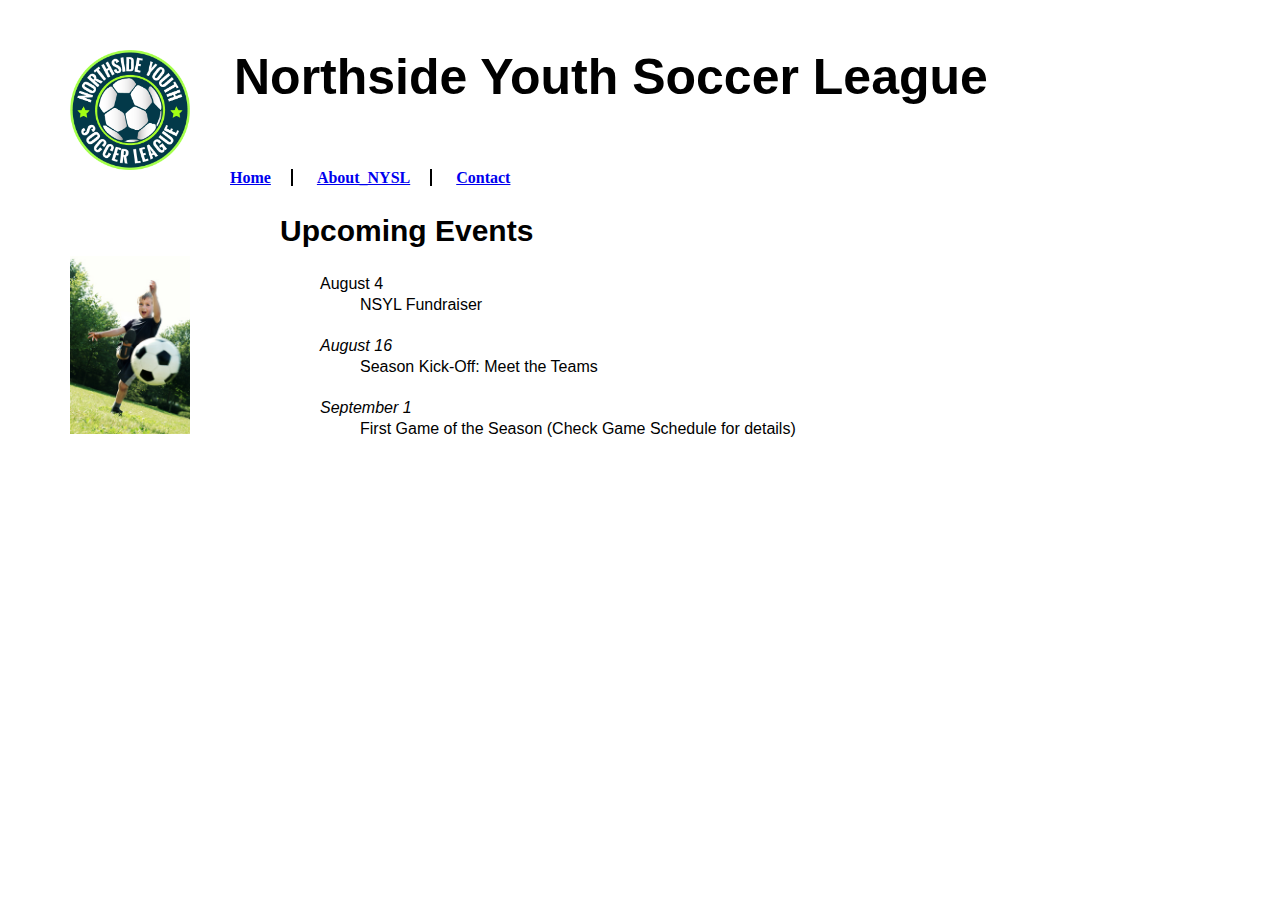
<file: index.html>
<!DOCTYPE html>

<html lang="de">
  <head>
    <title>Home</title>
    <link rel="stylesheet" href="css/style.css">
  </head>

  <body>
    <header class="header">
      <img src="Photos/nysl_logo.png" alt="The NYSL Logo">
      <h1>Northside Youth Soccer League</h1>
      <nav class="navigation">
        <a href="index.html">Home</a>
        <a href="about.html">About_NYSL</a>
        <a href="contactnysl.html">Contact</a>
      </nav>
    </header>
    <div class="content-container">
      <img src="Photos/image1.jpg" alt="A kid playing">
      <div class="content">
        <h3>Upcoming Events</h3>
          <p class="date, first-child">August 4</p>
          <p class="explain">NSYL Fundraiser</p>
          <p class="date">August 16</p>
          <p class="explain">Season Kick-Off: Meet the Teams</p>
          <p class="date">September 1</p>
          <p class="explain">First Game of the Season (Check Game Schedule for details)</p>
      </div>
    </div>
  </body>
</html>
</file>
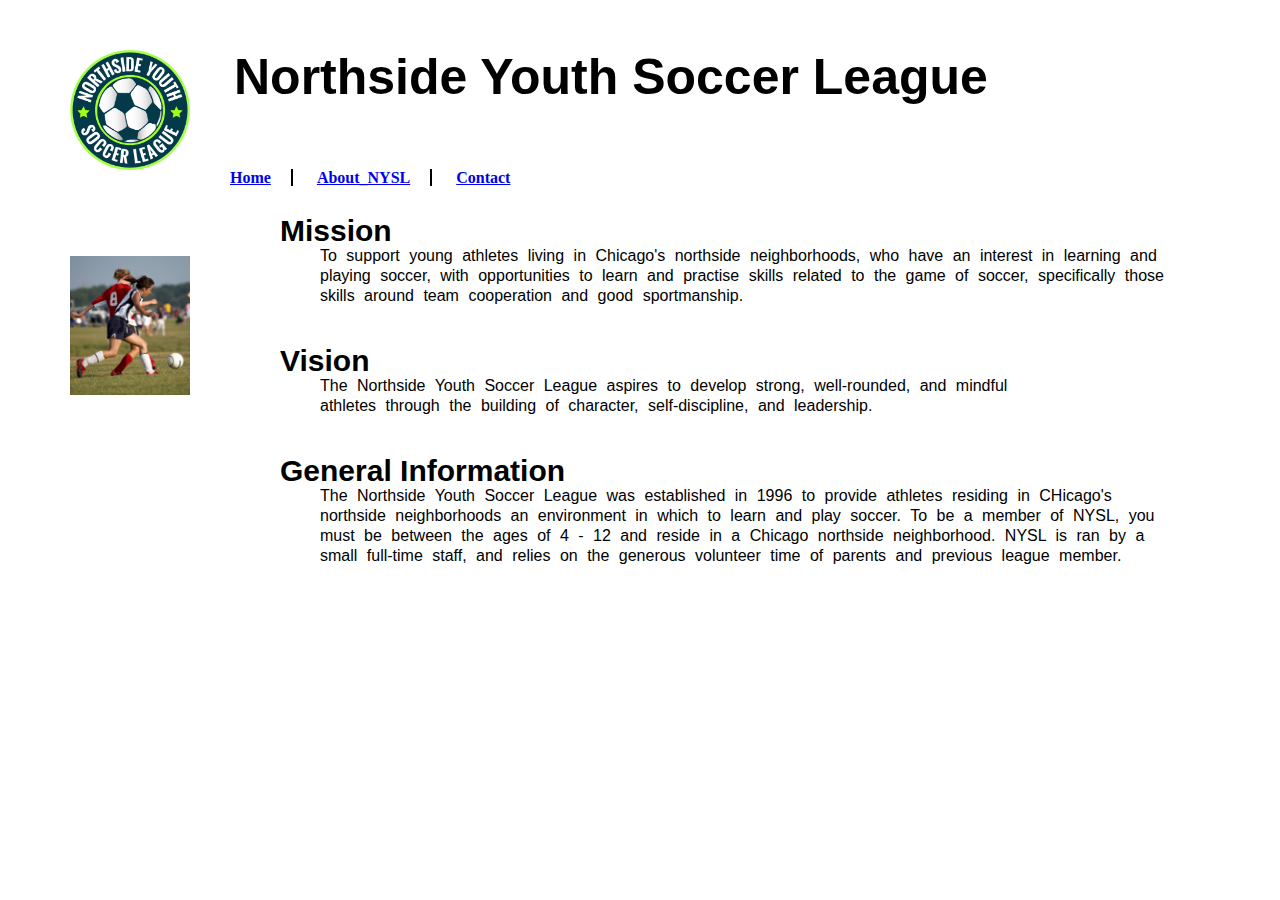
<file: about.html>
<!DOCTYPE html>

<html lang="de">
  <head>
    <title>Home</title>
    <link rel="stylesheet" href="style.css">
  </head>

  <body>
    <header class="header">
      <img src="Photos/nysl_logo.png" alt="The NYSL Logo">
      <h1>Northside Youth Soccer League</h1>
      <nav class="navigation">
        <a href="index.html">Home</a>
        <a href="about.html">About_NYSL</a>
        <a href="contactnysl.html">Contact</a>
      </nav>
    </header>
    <div class="content-container">
      <img src="Photos/image2.jpg" alt="A kid playing">
      <div class="content">
        <h2>Mission</h2>
        <p class="explain2">To support young athletes living in Chicago's northside neighborhoods, who have an interest in learning and playing soccer, with opportunities to learn and practise skills related to the game of soccer, specifically those skills around team cooperation and good sportmanship.</p>
        <h2>Vision</h2>
        <p class="explain2">The Northside Youth Soccer League aspires to develop strong, well-rounded, and mindful</br> athletes through the building of character, self-discipline, and leadership.</p>
        <h2>General Information</h2>
        <p class="explain2">The Northside Youth Soccer League was established in 1996 to provide athletes residing in CHicago's northside neighborhoods an environment in which to learn and play soccer. To be a member of NYSL, you must be between the ages of 4 - 12 and reside in a Chicago northside neighborhood. NYSL is ran by a small full-time staff, and relies on the generous volunteer time of parents and previous league member.</p>
      </div>
    </div>
  </body>
</html>
</file>
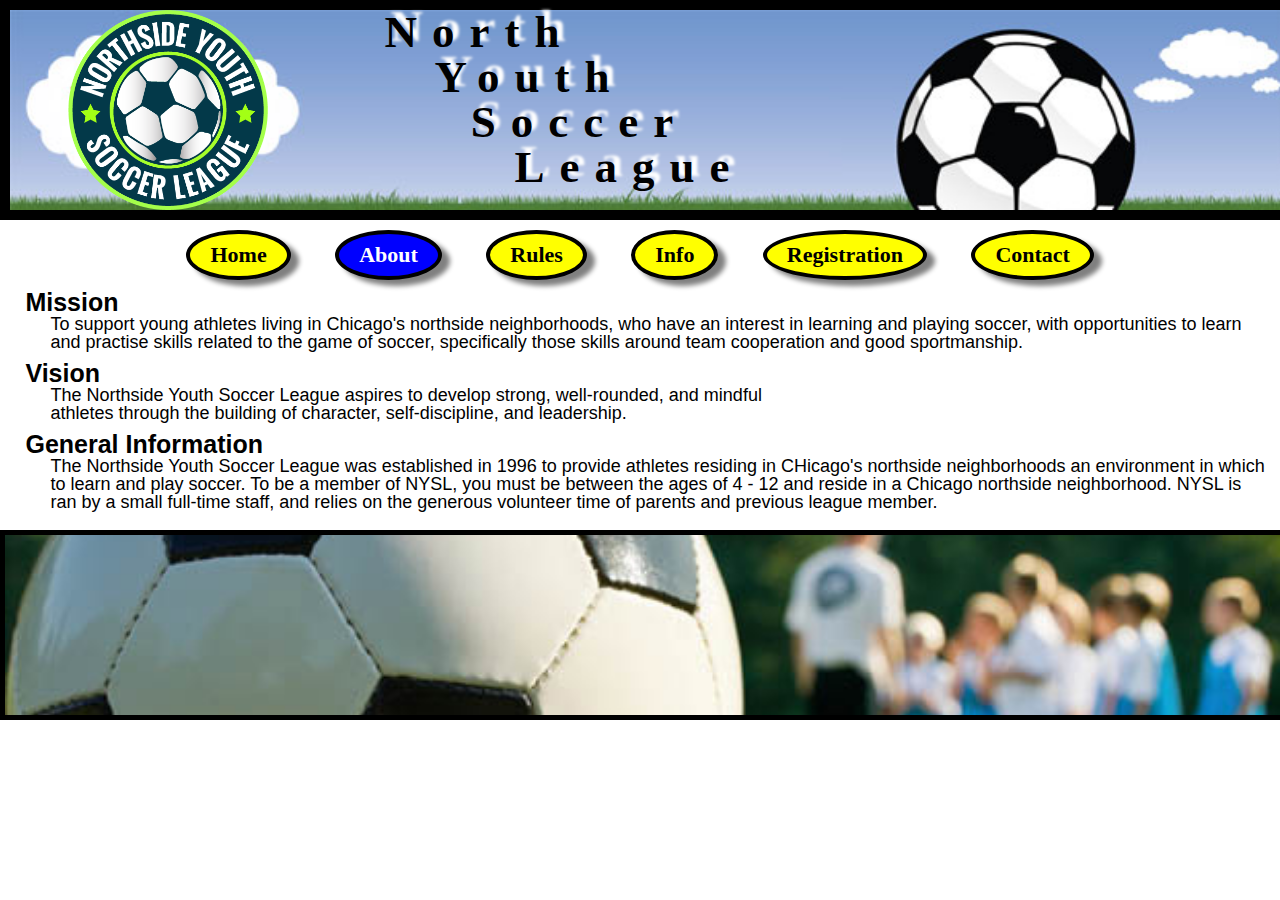
<file: about0.html>
<!DOCTYPE html>

<html lang="de">

<head>
  <title>About_NYSL</title>
  <link rel="stylesheet" href="css/style0.css">
</head>

<body>
  <header>
    <img class="logo" src="images/nysl_logo.png" alt="NYSL Logo">
    <h1>North</h1>
    <h1 class="title-position-1">Youth</h1>
    <h1 class="title-position-2">Soccer</h1>
    <h1 class="title-position-3">League</h1>
  </header>
  <div class="navigation positioning-center">
    <nav>
      <a href="index0.html">Home</a>
      <a id="active">About</a>
      <a href="rules0.html">Rules</a>
      <a href="information0.html">Info</a>
      <a href="registration0.html">Registration</a>
      <a href="contactnysl0.html">Contact</a>
    </nav>
  </div>
  <aside>
    <h3 class="title-about">Mission</h3>
    <p class="text-about">To support young athletes living in Chicago's northside neighborhoods, who have an interest in learning and playing soccer, with opportunities to learn and practise skills related to the game of soccer, specifically those skills around team cooperation
      and good sportmanship.</p>
    <h3 class="title-about">Vision</h3>
    <p class="text-about">The Northside Youth Soccer League aspires to develop strong, well-rounded, and mindful</br> athletes through the building of character, self-discipline, and leadership.</p>
    <h3 class="title-about">General Information</h3>
    <p class="text-about">The Northside Youth Soccer League was established in 1996 to provide athletes residing in CHicago's northside neighborhoods an environment in which to learn and play soccer. To be a member of NYSL, you must be between the ages of 4 - 12 and reside
      in a Chicago northside neighborhood. NYSL is ran by a small full-time staff, and relies on the generous volunteer time of parents and previous league member.</p>
  </aside>
  <div class="bottom-image">
  </div>
</body>

</html>
</file>
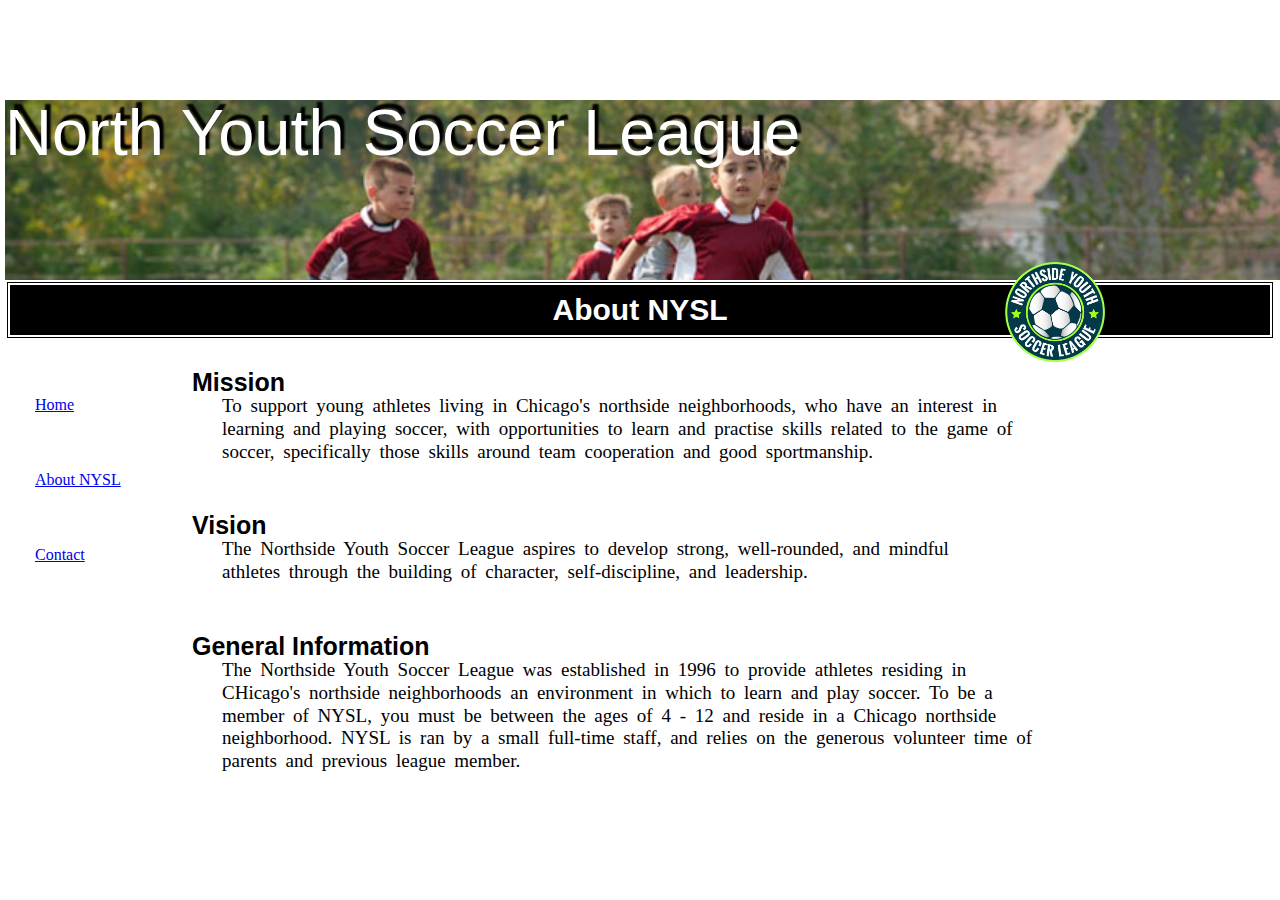
<file: about1.html>
<!DOCTYPE html>

<html lang="de">
  <head>
    <title>About_NYSL</title>
    <link rel="stylesheet" href="css/style1.css">
  </head>

  <body>
    <header class="header">
      <h1>North Youth Soccer League</h1>
      <img class="logo" src="images/nysl_logo.png" alt="NYSL Logo">
    </header>
    <div class="container-title">
      <h2>About NYSL</h2>
    </div>
    <section>
      <nav>
        <a href="index1.html">Home</a>
        <a href="about1.html">About NYSL</a>
        <a href="contactnysl1.html">Contact</a>
      </nav>
    </section>
    <aside>
      <h3 class="title-about">Mission</h3>
      <p class="text-about">To support young athletes living in Chicago's northside neighborhoods, who have an interest in learning and playing soccer, with opportunities to learn and practise skills related to the game of soccer, specifically those skills around team cooperation and good sportmanship.</p>
      <h3 class="title-about">Vision</h3>
      <p class="text-about">The Northside Youth Soccer League aspires to develop strong, well-rounded, and mindful</br> athletes through the building of character, self-discipline, and leadership.</p>
      <h3 class="title-about">General Information</h3>
      <p class="text-about">The Northside Youth Soccer League was established in 1996 to provide athletes residing in CHicago's northside neighborhoods an environment in which to learn and play soccer. To be a member of NYSL, you must be between the ages of 4 - 12 and reside in a Chicago northside neighborhood. NYSL is ran by a small full-time staff, and relies on the generous volunteer time of parents and previous league member.</p>
    </aside>
  </body>
</file>
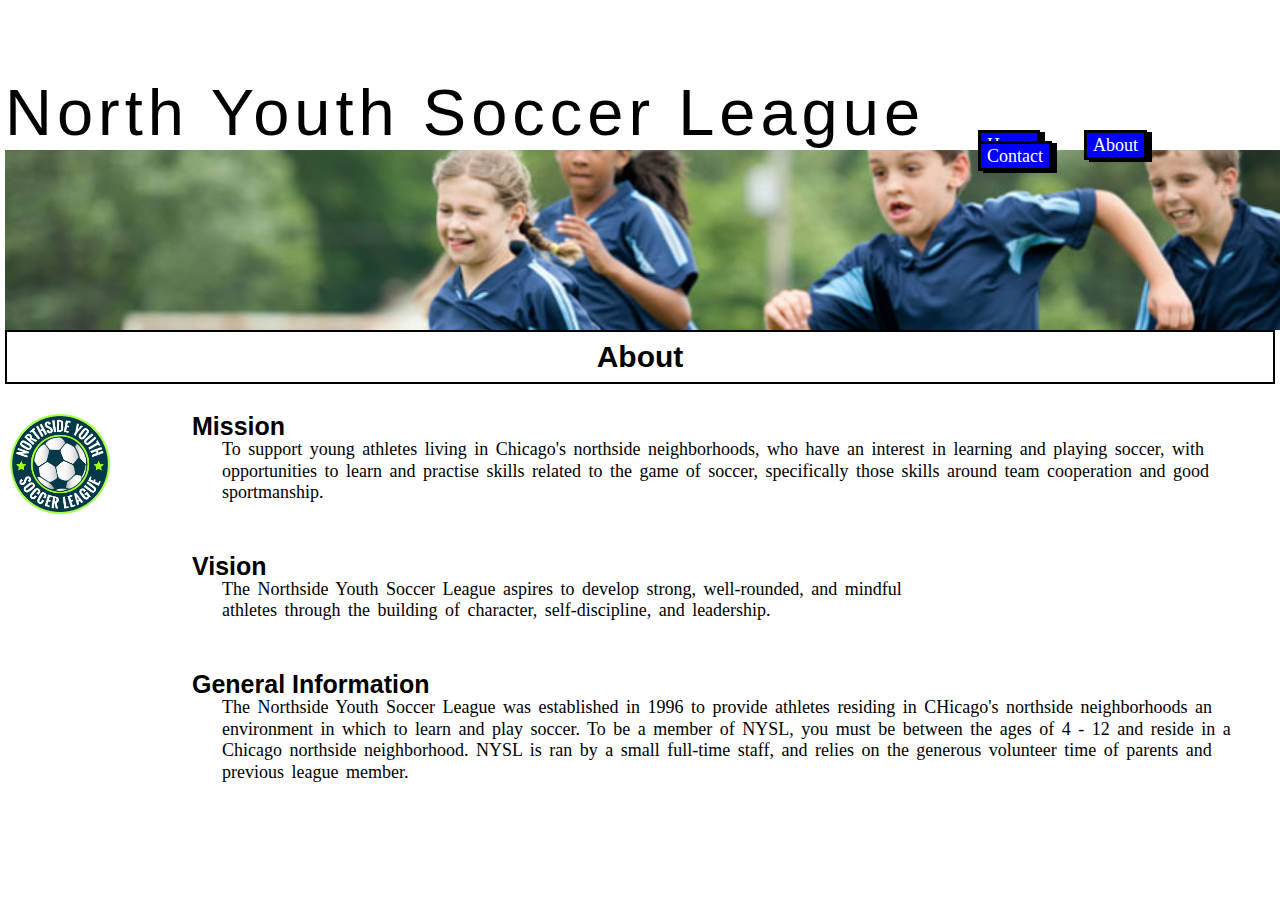
<file: about2.html>
<!DOCTYPE html>

<html lang="de">
  <head>
    <title>About_NYSL</title>
    <link rel="stylesheet" href="css/style2.css">
  </head>

  <body>
    <div class="main-title">
      <h1>North Youth Soccer League</h1>
    </div>
    <div class="navigation">
      <nav>
        <a href="index2.html">Home</a>
        <a href="about2.html">About</a>
        <a href="contactnysl2.html">Contact</a>
      </nav>
    </div>
    <header class="header">
    </header>
    <div class="container-title">
      <h2>About</h2>
    </div>
    <section>
      <img class="logo" src="images/nysl_logo.png" alt="NYSL Logo">
    </section>
    <aside>
      <h3 class="title-about">Mission</h3>
      <p class="text-about">To support young athletes living in Chicago's northside neighborhoods, who have an interest in learning and playing soccer, with opportunities to learn and practise skills related to the game of soccer, specifically those skills around team cooperation and good sportmanship.</p>
      <h3 class="title-about">Vision</h3>
      <p class="text-about">The Northside Youth Soccer League aspires to develop strong, well-rounded, and mindful</br> athletes through the building of character, self-discipline, and leadership.</p>
      <h3 class="title-about">General Information</h3>
      <p class="text-about">The Northside Youth Soccer League was established in 1996 to provide athletes residing in CHicago's northside neighborhoods an environment in which to learn and play soccer. To be a member of NYSL, you must be between the ages of 4 - 12 and reside in a Chicago northside neighborhood. NYSL is ran by a small full-time staff, and relies on the generous volunteer time of parents and previous league member.</p>
    </aside>
  </body>
</html>
</file>
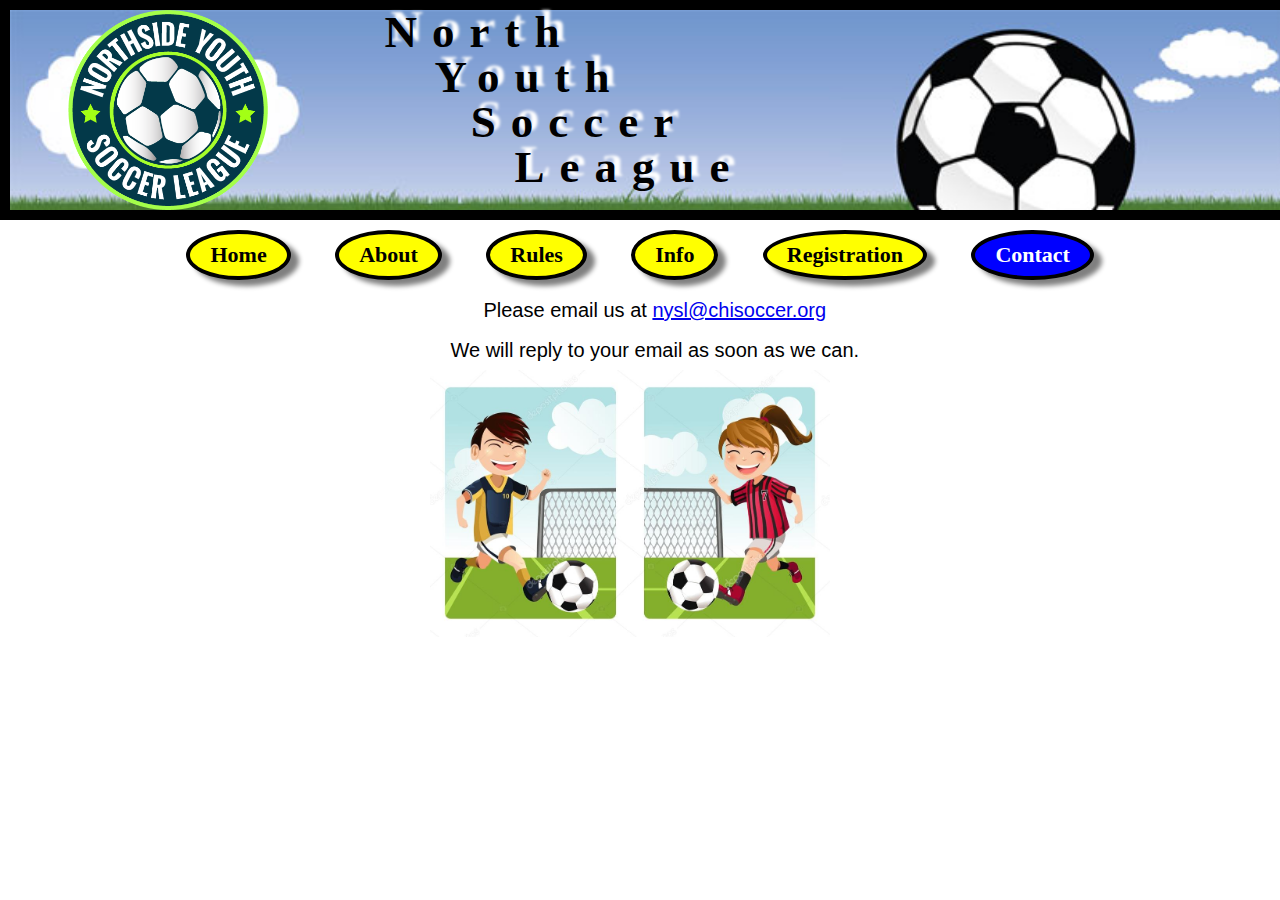
<file: contactnysl0.html>
<!DOCTYPE html>

<html lang="de">

<head>
  <title>Contact_NYSL</title>
  <link rel="stylesheet" href="css/style0.css">
</head>

<body>
  <header>
    <img class="logo" src="images/nysl_logo.png" alt="NYSL Logo">
    <h1>North</h1>
    <h1 class="title-position-1">Youth</h1>
    <h1 class="title-position-2">Soccer</h1>
    <h1 class="title-position-3">League</h1>
  </header>
  <div class="navigation positioning-center">
    <nav>
      <a href="index0.html">Home</a>
      <a href="about0.html">About</a>
      <a href="rules0.html">Rules</a>
      <a href="information0.html">Info</a>
      <a href="registration0.html">Registration</a>
      <a id="active">Contact</a>
    </nav>
  </div>
  <aside class="aside-middle">
    <p class="last-page-text">Please email us at <a class="e-mail" href="mailto:nysl@chisoccer.org?subject=To%20NYSL%20Team&body=Hello!%0AI%20would%20like%20%20to%20ask:">nysl@chisoccer.org</a></p>
    <p class="last-page-text2">We will reply to your email as soon as we can.</p>
    <img class="middle-decor-photo" src="images/boy_and_girl.jpg" alt="Kids PLaying Soccer">
  </aside>
</body>

</html>
</file>
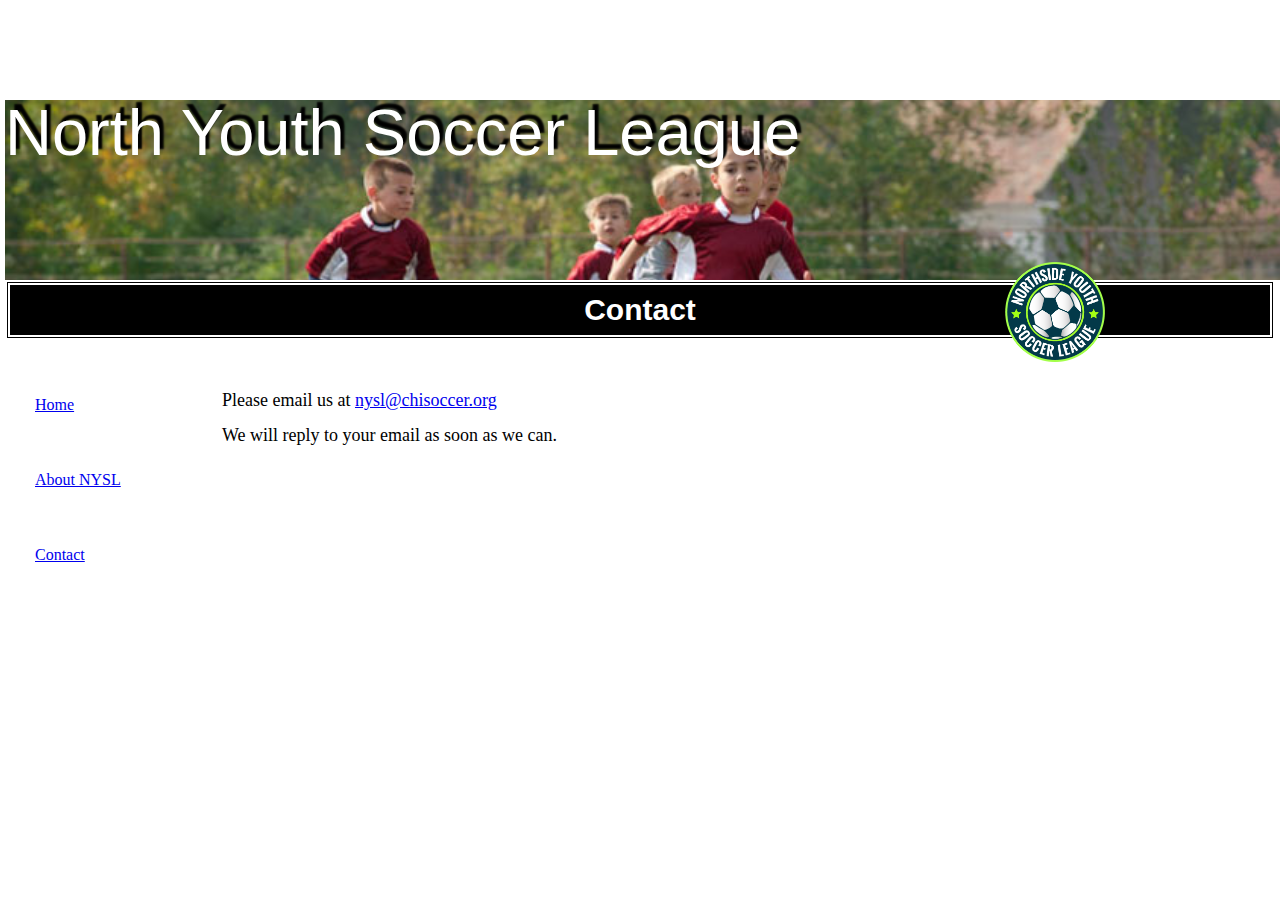
<file: contactnysl1.html>
<!DOCTYPE html>

<html lang="de">
  <head>
    <title>Contact_NYSL</title>
    <link rel="stylesheet" href="css/style1.css">
  </head>

  <body>
    <header class="header">
      <h1>North Youth Soccer League</h1>
      <img class="logo" src="images/nysl_logo.png" alt="NYSL Logo">
    </header>
    <div class="container-title">
      <h2>Contact</h2>
    </div>
    <section>
        <a href="index1.html">Home</a>
        <a href="about1.html">About NYSL</a>
        <a href="contactnysl1.html">Contact</a>
    </section>
    <aside class="text-contact">
      <p>Please email us at <a class="e-mail" href="mailto:nysl@chisoccer.org?subject=To%20NYSL%20Team&body=Hello!%0AI%20would%20like%20%20to%20ask:">nysl@chisoccer.org</a></p>
      <p>We will reply to your email as soon as we can.</p>
    </aside>
  </body>
</file>
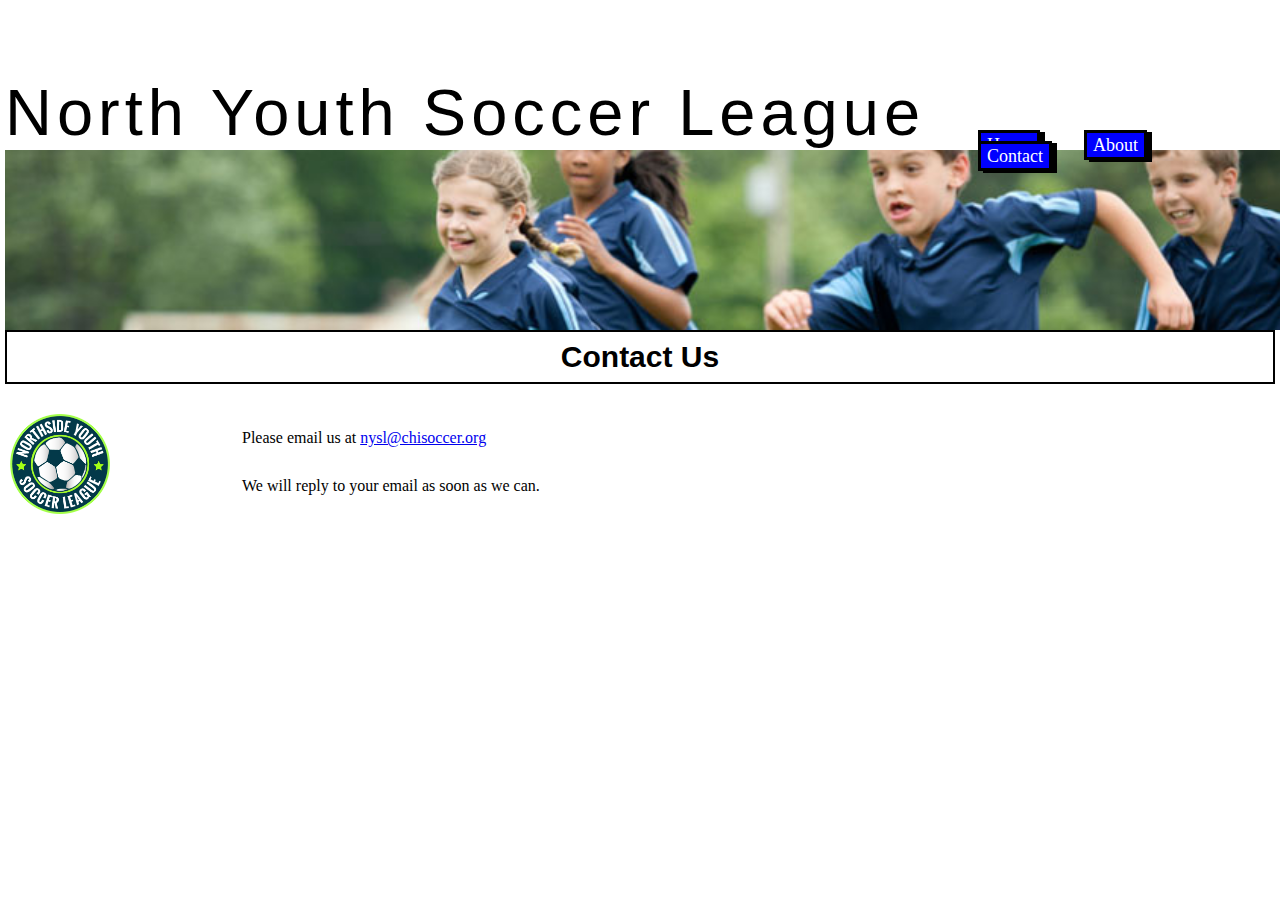
<file: contactnysl2.html>
<!DOCTYPE html>

<html lang="de">
  <head>
    <title>Contact_NYSL</title>
    <link rel="stylesheet" href="css/style2.css">
  </head>

  <body>
    <div class="main-title">
      <h1>North Youth Soccer League</h1>
    </div>
    <div class="navigation">
      <nav>
        <a href="index2.html">Home</a>
        <a href="about2.html">About</a>
        <a href="contactnysl2.html">Contact</a>
      </nav>
    </div>
    <header class="header">
    </header>
    <div class="container-title">
      <h2>Contact Us</h2>
    </div>
    <section>
      <img class="logo" src="images/nysl_logo.png" alt="NYSL Logo">
    </section>
    <aside class="last-page-text">
      <p>Please email us at <a class="e-mail" href="mailto:nysl@chisoccer.org?subject=To%20NYSL%20Team&body=Hello!%0AI%20would%20like%20%20to%20ask:">nysl@chisoccer.org</a></p>
      <p>We will reply to your email as soon as we can.</p>
    </aside>
  </body>
</html>
</file>
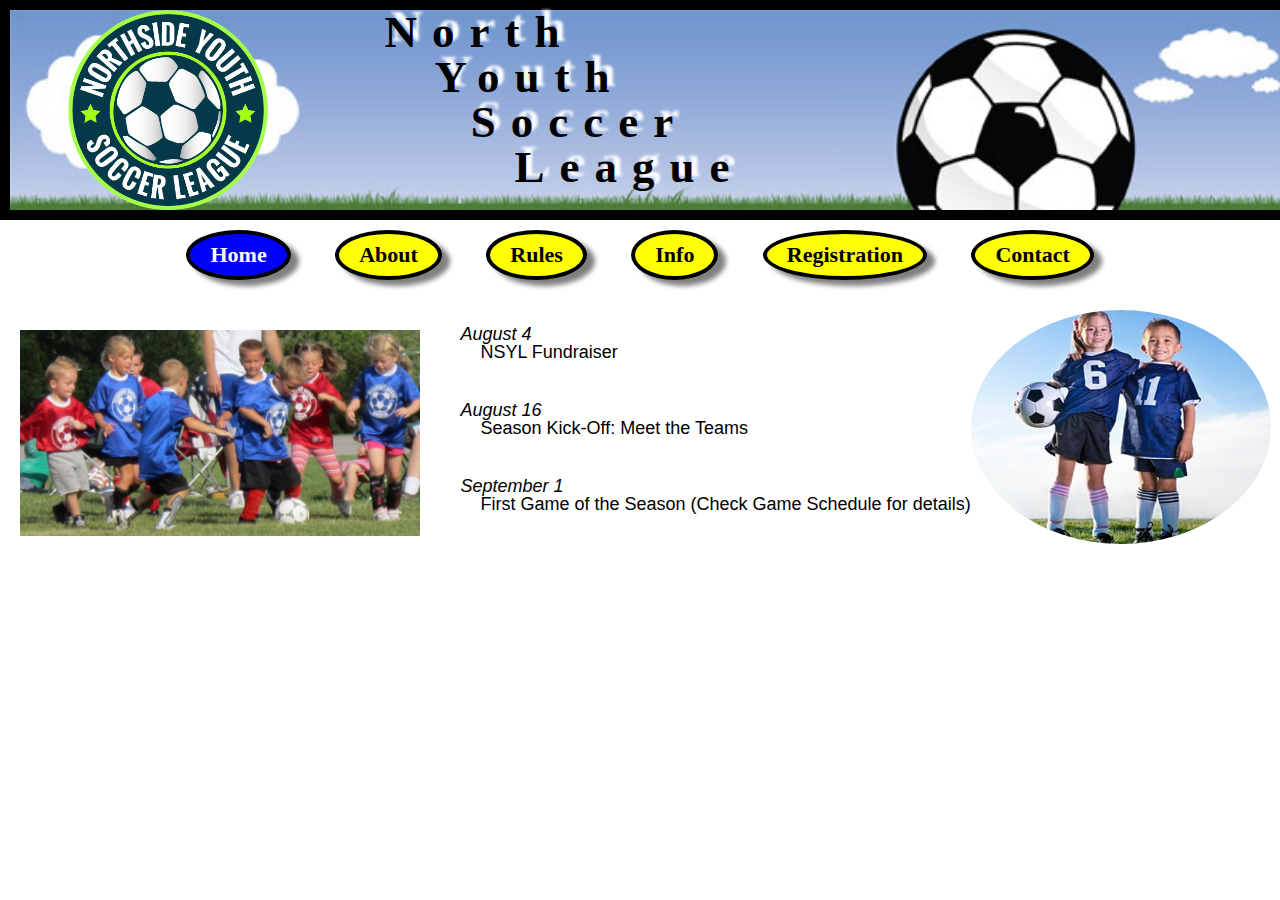
<file: index0.html>
<!DOCTYPE html>

<html lang="de">

<head>
  <title>Home_NYSL</title>
  <link rel="stylesheet" href="css/style0.css">
</head>

<body>
  <header>
    <img class="logo" src="images/nysl_logo.png" alt="NYSL Logo">
    <h1>North</h1>
    <h1 class="title-position-1">Youth</h1>
    <h1 class="title-position-2">Soccer</h1>
    <h1 class="title-position-3">League</h1>
  </header>
  <div class="navigation positioning-center">
    <nav>
      <a id="active">Home</a>
      <a href="about0.html">About</a>
      <a href="rules0.html">Rules</a>
      <a href="information0.html">Info</a>
      <a href="registration0.html">Registration</a>
      <a href="contactnysl0.html">Contact</a>
    </nav>
  </div>
  <div class="index-container">
    <aside class="aside-left">
      <img class="left-decor-photo" src="images/kids2.jpg" alt="Kids PLaying Soccer">
    </aside>
    <aside>
      <p class="title-index">August 4</p>
      <p class="text-index">NSYL Fundraiser</p>
      <p class="title-index">August 16</p>
      <p class="text-index">Season Kick-Off: Meet the Teams</p>
      <p class="title-index">September 1</p>
      <p class="text-index">First Game of the Season (Check Game Schedule for details)</p>
    </aside>
    <aside>
      <img class="right-decor-photo" src="images/kids1.jpg" alt="Kids PLaying Soccer">
    </aside>
  </div>
</body>

</html>
</file>
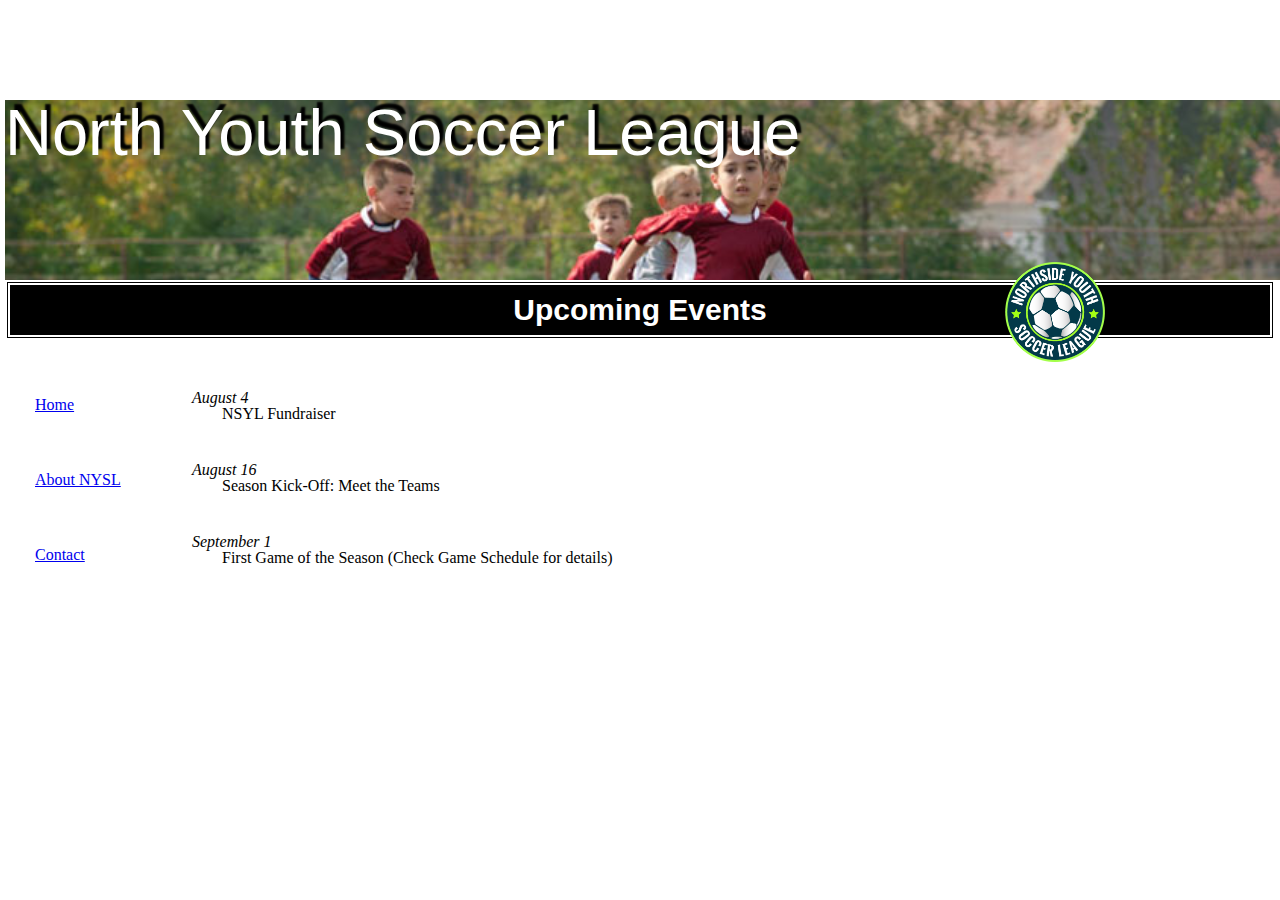
<file: index1.html>
<!DOCTYPE html>

<html lang="de">
  <head>
    <title>Home_NYSL</title>
    <link rel="stylesheet" href="css/style1.css">
  </head>

  <body>
    <header class="header">
      <h1>North Youth Soccer League</h1>
      <img class="logo" src="images/nysl_logo.png" alt="NYSL Logo">
    </header>
    <div class="container-title">
      <h2>Upcoming Events</h2>
    </div>
    <section>
      <nav>
        <a href="index1.html">Home</a>
        <a href="about1.html">About NYSL</a>
        <a href="contactnysl1.html">Contact</a>
      </nav>
    </section>
    <aside>
      <p class="title-index">August 4</p>
      <p class="text-index">NSYL Fundraiser</p>
      <p class="title-index">August 16</p>
      <p class="text-index">Season Kick-Off: Meet the Teams</p>
      <p class="title-index">September 1</p>
      <p class="text-index">First Game of the Season (Check Game Schedule for details)</p>
    </aside>
  </body>
</file>
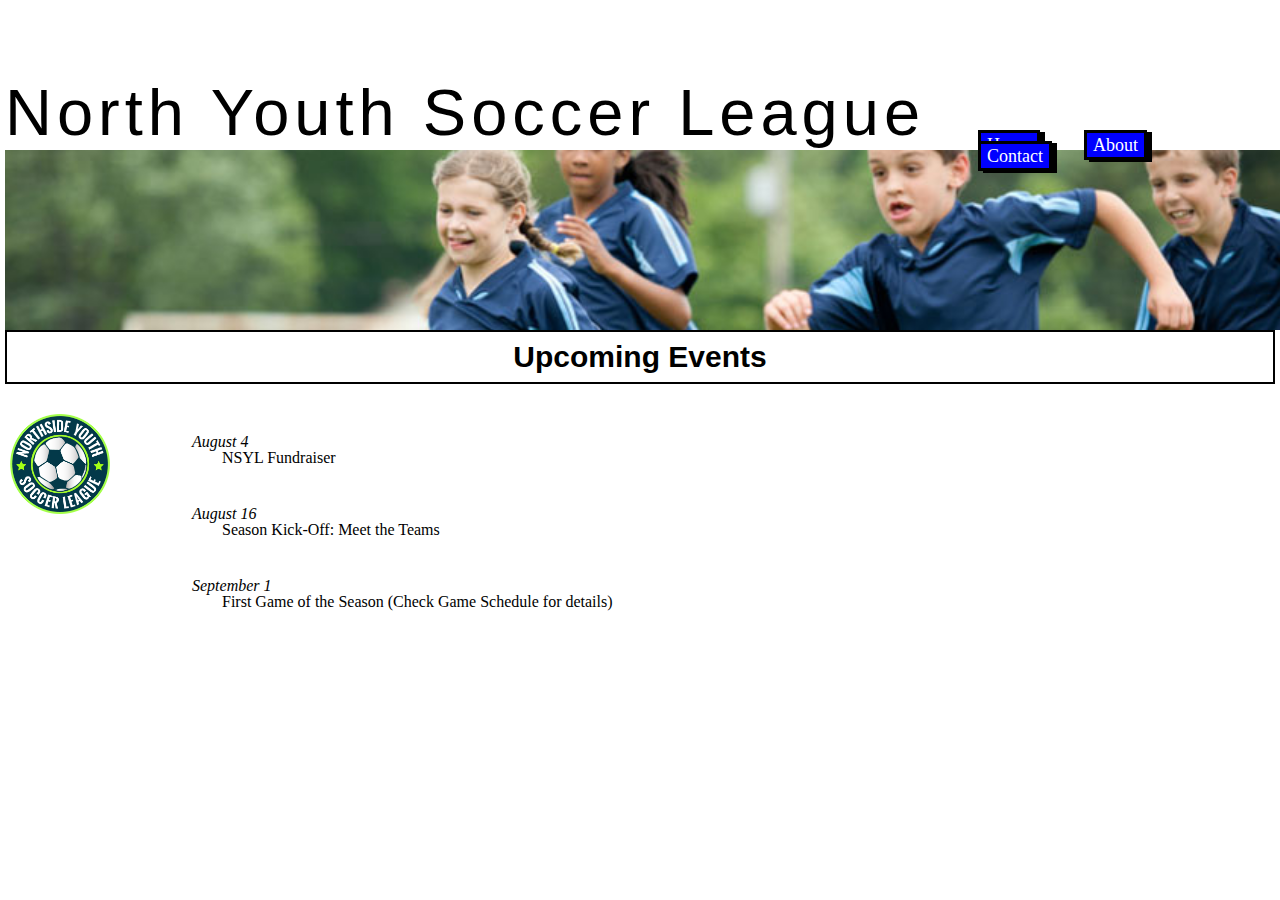
<file: index2.html>
<!DOCTYPE html>

<html lang="de">
  <head>
    <title>Home_NYSL</title>
    <link rel="stylesheet" href="css/style2.css">
  </head>

  <body>
    <div class="main-title">
      <h1>North Youth Soccer League</h1>
    </div>
    <div class="navigation">
      <nav>
        <a href="index2.html">Home</a>
        <a href="about2.html">About</a>
        <a href="contactnysl2.html">Contact</a>
      </nav>
    </div>
    <header class="header">
    </header>
    <div class="container-title">
      <h2>Upcoming Events</h2>
    </div>
    <section>
      <img class="logo" src="images/nysl_logo.png" alt="NYSL Logo">
    </section>
    <aside>
      <p class="title-index">August 4</p>
      <p class="text-index">NSYL Fundraiser</p>
      <p class="title-index">August 16</p>
      <p class="text-index">Season Kick-Off: Meet the Teams</p>
      <p class="title-index">September 1</p>
      <p class="text-index">First Game of the Season (Check Game Schedule for details)</p>
    </aside>
  </body>
</html>
</file>
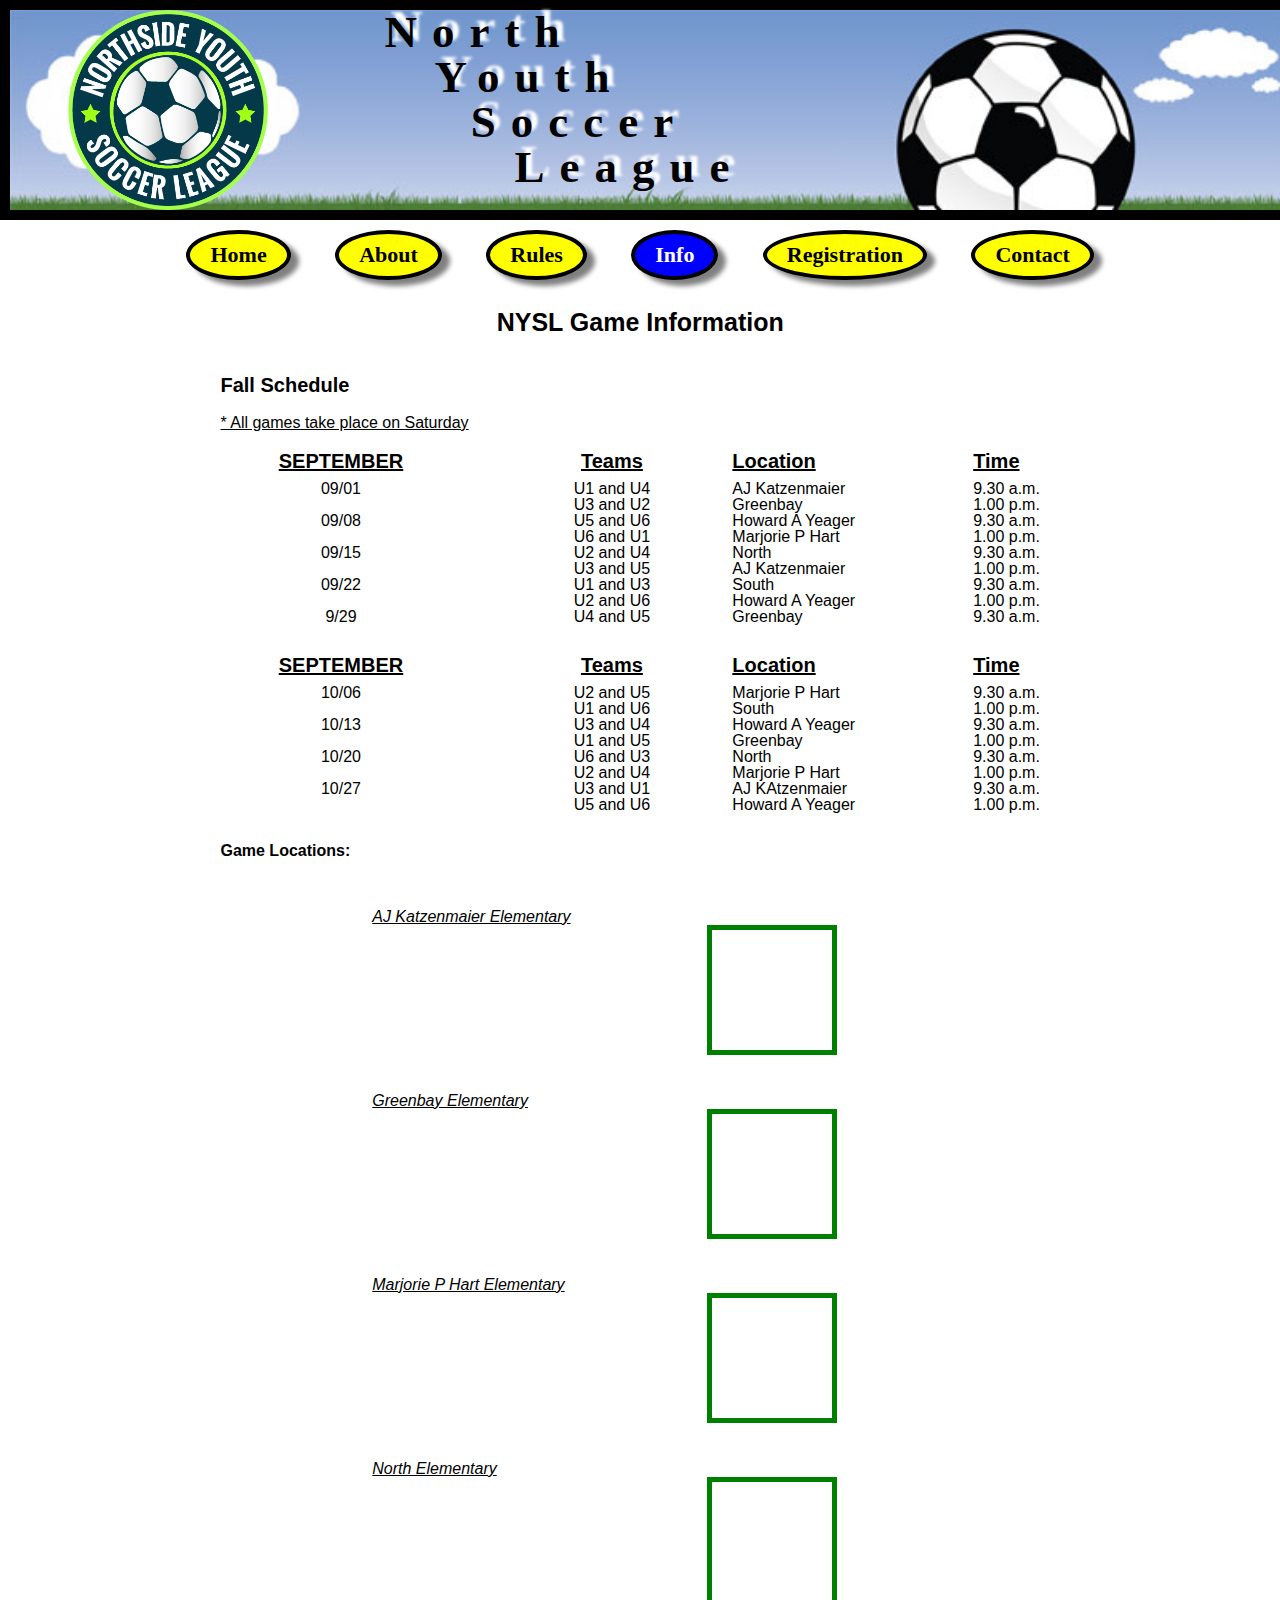
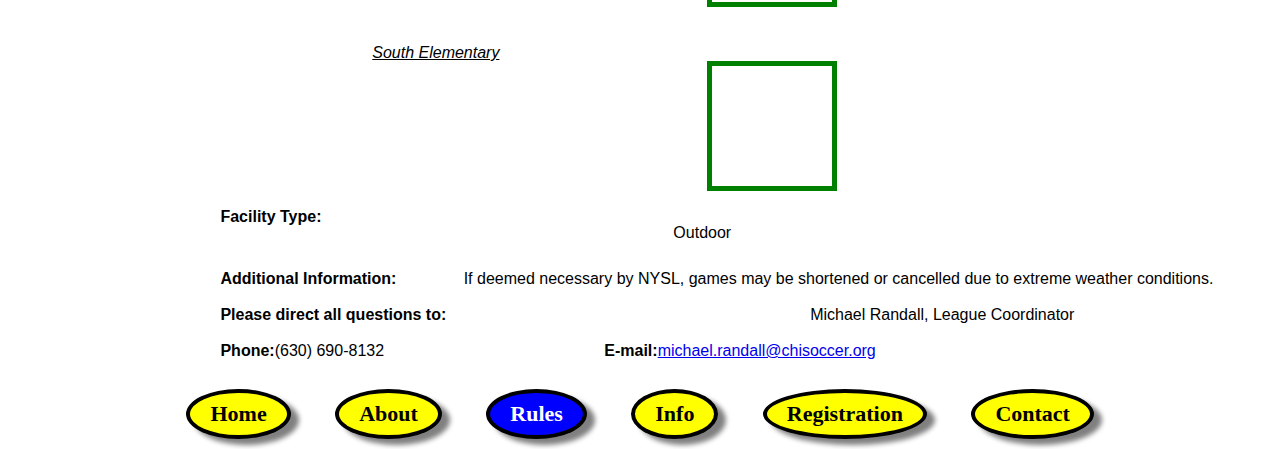
<file: information0.html>
<!DOCTYPE html>

<html lang="de">

<head>
  <title>NYSL_Game_Information</title>
  <link rel="stylesheet" href="css/style0.css">
</head>

<body>
  <header>
    <img class="logo" src="images/nysl_logo.png" alt="NYSL Logo">
    <h1>North</h1>
    <h1 class="title-position-1">Youth</h1>
    <h1 class="title-position-2">Soccer</h1>
    <h1 class="title-position-3">League</h1>
  </header>
  <div class="navigation positioning-center">
    <nav>
      <a href="index0.html">Home</a>
      <a href="about0.html">About</a>
      <a href="rules0.html">Rules</a>
      <a id="active">Info</a>
      <a href="registration0.html">Registration</a>
      <a href="contactnysl0.html">Contact</a>
    </nav>
  </div>
  <div class="page-title page-main-title">
    <h3>NYSL Game Information</h3>
    <p class="subtitle">Fall Schedule</p>
    <p class="second-subtitle">* All games take place on Saturday</p>
  </div>
  <table class="first-table">
    <tr class="table-text-positioning">
      <th scope="col" class="table-title first-cell table-text-positioning">September</th>
      <th scope="col" class="table-title second-cell">Teams</th>
      <th scope="col" class="table-title third-cell table-text-left">Location</th>
      <th scope="col" class="table-title fourth-cell table-text-left">Time</th>
    </tr>
    <tr>
      <td>09/01</td>
      <td>U1 and U4</td>
      <td class="table-text-left">AJ Katzenmaier</td>
      <td class="table-text-left">9.30 a.m.</td>
    </tr>
    <tr>
      <td> </td>
      <td>U3 and U2</td>
      <td class="table-text-left">Greenbay</td>
      <td class="table-text-left">1.00 p.m.</td>
    </tr>
    <tr>
      <td>09/08</td>
      <td>U5 and U6</td>
      <td class="table-text-left">Howard A Yeager</td>
      <td class="table-text-left">9.30 a.m.</td>
    </tr>
    <tr>
      <td> </td>
      <td>U6 and U1</td>
      <td class="table-text-left">Marjorie P Hart</td>
      <td class="table-text-left">1.00 p.m.</td>
    </tr>
    <tr>
      <td>09/15</td>
      <td>U2 and U4</td>
      <td class="table-text-left">North</td>
      <td class="table-text-left">9.30 a.m.</td>
    </tr>
    <tr>
      <td> </td>
      <td>U3 and U5</td>
      <td class="table-text-left">AJ Katzenmaier</td>
      <td class="table-text-left">1.00 p.m.</td>
    </tr>
    <tr>
      <td>09/22</td>
      <td>U1 and U3</td>
      <td class="table-text-left">South</td>
      <td class="table-text-left">9.30 a.m.</td>
    </tr>
    <tr>
      <td> </td>
      <td>U2 and U6</td>
      <td class="table-text-left">Howard A Yeager</td>
      <td class="table-text-left">1.00 p.m.</td>
    </tr>
    <tr>
      <td>9/29</td>
      <td>U4 and U5</td>
      <td class="table-text-left">Greenbay</td>
      <td class="table-text-left">9.30 a.m.</td>
    </tr>
  </table>
  <table class="first-table ">
    <tr>
      <th scope="col" class="table-title first-cell">September</th>
      <th scope="col" class="table-title second-cell">Teams</th>
      <th scope="col" class="table-title third-cell table-text-left">Location</th>
      <th scope="col" class="table-title fourth-cell table-text-left">Time</th>
    </tr>
    <tr>
      <td>10/06</td>
      <td>U2 and U5</td>
      <td class="table-text-left">Marjorie P Hart</td>
      <td class="table-text-left">9.30 a.m.</td>
    </tr>
    <tr>
      <td> </td>
      <td>U1 and U6</td>
      <td class="table-text-left">South</td>
      <td class="table-text-left">1.00 p.m.</td>
    </tr>
    <tr>
      <td>10/13</td>
      <td>U3 and U4</td>
      <td class="table-text-left">Howard A Yeager</td>
      <td class="table-text-left">9.30 a.m.</td>
    </tr>
    <tr>
      <td> </td>
      <td>U1 and U5</td>
      <td class="table-text-left">Greenbay</td>
      <td class="table-text-left">1.00 p.m.</td>
    </tr>
    <tr>
      <td>10/20</td>
      <td>U6 and U3</td>
      <td class="table-text-left">North</td>
      <td class="table-text-left">9.30 a.m.</td>
    </tr>
    <tr>
      <td> </td>
      <td>U2 and U4</td>
      <td class="table-text-left">Marjorie P Hart</td>
      <td class="table-text-left">1.00 p.m.</td>
    </tr>
    <tr>
      <td>10/27</td>
      <td>U3 and U1</td>
      <td class="table-text-left">AJ KAtzenmaier</td>
      <td class="table-text-left">9.30 a.m.</td>
    </tr>
    <tr>
      <td> </td>
      <td>U5 and U6</td>
      <td class="table-text-left">Howard A Yeager</td>
      <td class="table-text-left">1.00 p.m.</td>
    </tr>
  </table>
  <table class="first-table">
    <tr>
      <th class="second-table-title">Game Locations:</th>
    </tr>
    <tr class="map-content">
      <td class="map-text">AJ Katzenmaier Elementary</td>
      <td id="small-map"><iframe src="https://www.google.com/maps/embed?pb=!1m14!1m8!1m3!1d1248.5926046915934!2d-87.62981472213332!3d41.89994462331416!3m2!1i1024!2i768!4f13.1!3m3!1m2!1s0x880fd34e07f6bac3%3A0x68a82e5d59952c86!2s24+W+Walton+St%2C+Chicago%2C+IL+60610!5e0!3m2!1sen!2sgr!4v1498056894590"
          width="100" height="100" frameborder="0" style="border:0" allowfullscreen tab="_blank"></iframe></td>
    </tr>
    <tr class="map-content">
      <td class="map-text">Greenbay Elementary</td>
      <td id="small-map"><iframe src="https://www.google.com/maps/embed?pb=!1m18!1m12!1m3!1d2969.025010222895!2d-87.6402370496037!3d41.9138210710561!2m3!1f0!2f0!3f0!3m2!1i1024!2i768!4f13.1!3m3!1m2!1s0x880fd34073f306a3%3A0x9e1726bbf8f23f0e!2zMTczNCBOIE9ybGVhbnMgU3QsIENoaWNhZ28sIElMIDYwNjE0LCDOl869z4nOvM6tzr3Otc-CIM6gzr_Ou865z4TOtc6vzrXPgg!5e0!3m2!1sel!2sgr!4v1498121817232"
          width="100" height="100" frameborder="0" style="border:0" allowfullscreen tab="_blank" </iframe></td>
    </tr>
    <tr class="map-content">
      <td class="map-text">Howard A Yeager Elementary</td>
      <td id="small-map"><iframe src="https://www.google.com/maps/embed?pb=!1m18!1m12!1m3!1d2968.5854973894143!2d-87.66511994960334!3d41.92326857046449!2m3!1f0!2f0!3f0!3m2!1i1024!2i768!4f13.1!3m3!1m2!1s0x880fd2e37f9b8d2d%3A0x62ad8b907dd755d6!2zMjI0NSBOIFNvdXRocG9ydCBBdmUsIENoaWNhZ28sIElMIDYwNjE0LCDOl869z4nOvM6tzr3Otc-CIM6gzr_Ou865z4TOtc6vzrXPgg!5e0!3m2!1sel!2sgr!4v1498122221788"
          width="100" height="100" frameborder="0" style="border:0" allowfullscreen tab="_blank"></iframe></td>
    </tr>
    <tr class="map-content">
      <td class="map-text">Marjorie P Hart Elementary</td>
      <td id="small-map"><iframe src="https://www.google.com/maps/embed?pb=!1m18!1m12!1m3!1d2968.2884810511405!2d-87.64816464960316!3d41.929652070064655!2m3!1f0!2f0!3f0!3m2!1i1024!2i768!4f13.1!3m3!1m2!1s0x880fd30f2630e551%3A0x3e719e44a5cef714!2zMjYyNSBOIE9yY2hhcmQgU3QsIENoaWNhZ28sIElMIDYwNjE0LCDOl869z4nOvM6tzr3Otc-CIM6gzr_Ou865z4TOtc6vzrXPgg!5e0!3m2!1sel!2sgr!4v1498122344730"
          width="100" height="100" frameborder="0" style="border:0" allowfullscreen tab="_blank"></iframe></td>
    </tr>
    <tr class="map-content">
      <td class="map-text">North Elementary</td>
      <td id="small-map"><iframe src="https://www.google.com/maps/embed?pb=!1m18!1m12!1m3!1d2969.336242082033!2d-87.64836374960394!3d41.90712997147503!2m3!1f0!2f0!3f0!3m2!1i1024!2i768!4f13.1!3m3!1m2!1s0x880fd33af13a8945%3A0xb6ad1ec2b6f379ba!2zMTQwOSBOIE9nZGVuIEF2ZSwgQ2hpY2FnbywgSUwgNjA2MTAsIM6Xzr3Pic68zq3Ovc61z4IgzqDOv867zrnPhM61zq_Otc-C!5e0!3m2!1sel!2sgr!4v1498122445039"
          width="100" height="100" frameborder="0" style="border:0" allowfullscreen tab="_blank"></iframe></td>
    </tr>
    <tr class="map-content">
      <td class="map-text">South Elementary</td>
      <td id="small-map"><iframe src="https://www.google.com/maps/embed?pb=!1m18!1m12!1m3!1d2968.748955812629!2d-87.65355064960349!3d41.919755170684496!2m3!1f0!2f0!3f0!3m2!1i1024!2i768!4f13.1!3m3!1m2!1s0x880fd3196fb41dc7%3A0x970be7f7d6336df5!2zMjEwMSBOIEZyZW1vbnQgU3QsIENoaWNhZ28sIElMIDYwNjE0LCDOl869z4nOvM6tzr3Otc-CIM6gzr_Ou865z4TOtc6vzrXPgg!5e0!3m2!1sel!2sgr!4v1498122593825"
          width="100" height="100" frameborder="0" style="border:0" allowfullscreen tab="_blank"></iframe></td>
    </tr>
  </table>
  <table class="first-table">
    <thead>
      <th class="second-table-title">Facility Type:</th>
    </thead>
    <tbody>
      <td>Outdoor</td>
    </tbody>
  </table>
  <table class="second-table">
    <tr>
      <td class="table-header-title">Additional Information:</td>
      <td>If deemed necessary by NYSL, games may be shortened or cancelled due to extreme weather conditions.</td>
    </tr>
  </table>
  <table class="second-table">
    <tr>
      <td class="table-header-title">Please direct all questions to: </td>
      <td> Michael Randall, League Coordinator </td>
    </tr>
  </table>
  <table class="second-table">
    <tfoot>
      <td class="table-header-title">Phone:</td>
      <td> (630) 690-8132 </td>
    </tfoot>
    <tfoot>
      <td class="table-header-title">E-mail:</td>
      <td><a class="e-mail" href="mailto:michael.randall@chisoccer.org?subject=To%20NYSL%20Team&body=Hello!%0AI%20would%20like%20%20to%20ask:">michael.randall@chisoccer.org</a></td>
    </tfoot>
  </table>
  <div class="navigation positioning-center">
    <nav>
      <a href="index0.html">Home</a>
      <a href="about0.html">About</a>
      <a id="active">Rules</a>
      <a href="information0.html">Info</a>
      <a href="registration0.html">Registration</a>
      <a href="contactnysl0.html">Contact</a>
    </nav>
  </div>
</body>

</html>
</file>
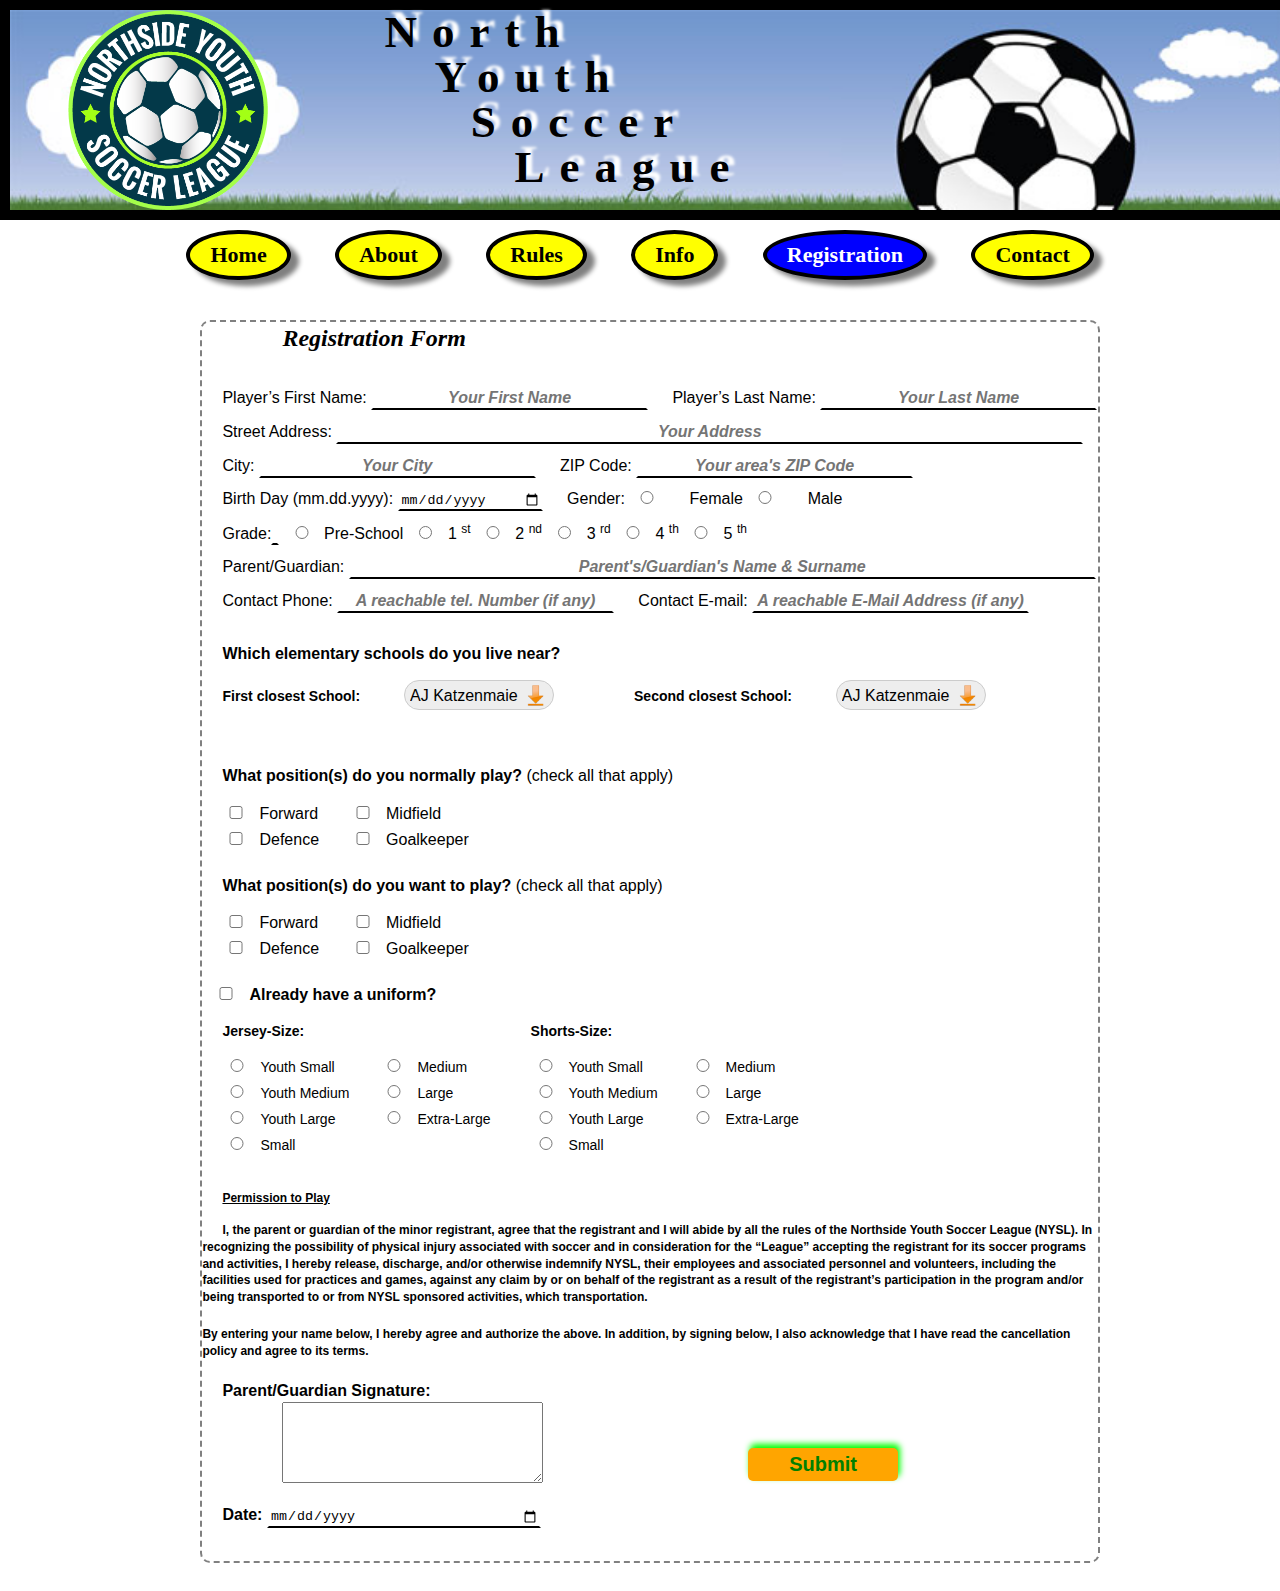
<file: registration0.html>
<!DOCTYPE html>

<html lang="de">

<head>
  <title>Registration_Form_NYSL</title>
  <link rel="stylesheet" href="css/style0.css">
</head>

<body>
  <header id="top">
    <img class="logo" src="images/nysl_logo.png" alt="NYSL Logo">
    <h1>North</h1>
    <h1 class="title-position-1">Youth</h1>
    <h1 class="title-position-2">Soccer</h1>
    <h1 class="title-position-3">League</h1>
  </header>
  <div class="navigation positioning-center">
    <nav>
      <a href="index0.html">Home</a>
      <a href="about0.html">About</a>
      <a href="rules0.html">Rules</a>
      <a href="information0.html">Info</a>
      <a id="active">Registration</a>
      <a href="contactnysl0.html">Contact</a>
    </nav>
  </div>
  <form action="show_data.html" method="get" class="form-position">
    <fieldset>
      <legend class="form-title">Registration Form</legend>
      <label>
      Player’s First Name:
    <input type="text" name="First-Name" placeholder="Your First Name" required>
  </label>
      <label class="label-next-to">
  Player’s Last Name:
<input type="text" name="Last-Name" placeholder="Your Last Name" required>
</label>
      </label>
      <label>
Street Address:
<input class="whole-input" type="text" name="Address" placeholder="Your Address" required>
</label>
      <label>
City:
<input type="text" name="City" placeholder="Your City" required>
</label>
      <label class="label-next-to">
ZIP Code:
<input type="text" name="ZIP-Code" placeholder="Your area's ZIP Code" required>
</label><br>
      <label>
  Birth Day (mm.dd.yyyy):
<input type="date" name="Birth-Date" class="birthday" required>
</label>
      </label>
      <label class="label-next-to">
Gender:
  <input type="radio" name="Gender" value="Female" class="input-margin" required> <label>Female</label>
      <input type="radio" name="Gender" value="Male" class="input-margin" required> <label>Male</label>
      </label><br>
      <label>
Grade:<input type="text" class="width-grade">
<input type="radio" name="Grade" value="Pre-School" class="input-margin"> Pre-School
<input type="radio" name="Grade" value="1st" class="input-margin"> 1 <sup>st</sup>
<input type="radio" name="Grade" value="2nd" class="input-margin"> 2 <sup>nd</sup>
<input type="radio" name="Grade" value="3rd" class="input-margin"> 3 <sup>rd</sup>
<input type="radio" name="Grade" value="4th" class="input-margin"> 4 <sup>th</sup>
<input type="radio" name="Grade" value="5th" class="input-margin"> 5 <sup>th</sup>
</label><br>
      <label>
Parent/Guardian:
<input class="whole-input" type="text" name="Parent-Guardian" placeholder="Parent's/Guardian's Name & Surname" required>
</label>
      <label>
Contact Phone:
<input type="tel" name="Phone-Number" placeholder="A reachable tel. Number (if any)">
</label>
      <label class="label-next-to">
Contact E-mail:
<input type="email" name="E-Mail" placeholder="A reachable E-Mail Address (if any)">
</label>
    </fieldset>
    <fieldset class="second-fieldset">
      <div class="form-title-short">
        <label>Which elementary schools do you live near?</label>
      </div>
      <fieldset class="third-fieldset">
        <div class="form-title-short">
          <label class="mini-title">First closest School:</label>
          <select class="select-list" name="First-Closest-School">
            <option value="AJ Katzenmaier"><span>AJ Katzenmaier</span></option>
            <option value="Greenbay"><span>Greenbay</span></option>
            <option value="Howard A Yeager"><span>Howard A Yeager</span></option>
            <option value="Marjorrie"><span>Marjorie P Hart</span></option>
            <option value="North Elementary"><span>North Elementary</span></option>
            <option value="South Elementary"><span>South Elementary</span></option>
          </select>
        </div>
      </fieldset>
      <fieldset class="forth-fieldset">
        <div class="form-title-short">
          <label class="mini-title">Second closest School:</label>
          <select class="select-list" name="First-Closest-School">
            <option value="AJ Katzenmaier"><span>AJ Katzenmaier</span></option>
            <option value="Greenbay"><span>Greenbay</span></option>
            <option value="Howard A Yeager"><span>Howard A Yeager</span></option>
            <option value="Marjorrie"><span>Marjorie P Hart</span></option>
            <option value="North Elementary"><span>North Elementary</span></option>
            <option value="South Elementary"><span>South Elementary</span></option>
          </select>
        </div>
      </fieldset>
    </fieldset>
    <fieldset class="second-fieldset">
      <div class="form-title-short">
        <label>What position(s) do you normally play? <span>(check all that apply)</span></label>
      </div>
      <div class="first-half-fieldset">
        <input type="checkbox" class="input-width"><span>Forward</span><br>
        <input type="checkbox" class="input-width"><span>Defence</span><br>
      </div>
      <div class="second-half-fieldset">
        <input type="checkbox" class="input-width"><span>Midfield</span><br>
        <input type="checkbox" class="input-width"><span>Goalkeeper</span><br>
      </div>
    </fieldset>
    <fieldset class="second-fieldset">
      <div class="form-title-short">
        <label>What position(s) do you want to play? <span>(check all that apply)</span></label>
      </div>
      <div class="first-half-fieldset">
        <input type="checkbox" class="input-width"><span>Forward</span><br>
        <input type="checkbox" class="input-width"><span>Defence</span><br>
      </div>
      <div class="second-half-fieldset">
        <input type="checkbox" class="input-width"><span>Midfield</span><br>
        <input type="checkbox" class="input-width"><span>Goalkeeper</span><br>
      </div>
    </fieldset>
    <fieldset class="second-fieldset">
      <div class="form-title-short">
        <input type="checkbox" class="input-width smaller-margin">Already have a uniform?</input>
      </div>
      <fieldset class="third-fieldset smaller-margin">
        <div class="form-title-short">
          <label class="mini-title">Jersey-Size:</label>
        </div>
        <div class="first-half-fieldset smaller-margin">
          <input type="radio" name="Jersey Size" value="Youth Small" class="input-width"><span>Youth Small</span><br>
          <input type="radio" name="Jersey Size" value="Youth Medium" class="input-width"><span>Youth Medium</span><br>
          <input type="radio" name="Jersey Size" value="Youth Large" class="input-width"><span>Youth Large</span><br>
          <input type="radio" name="Jersey Size" value="Small" class="input-width"><span>Small</span>
        </div>
        <div class="second-half-fieldset smaller-margin">
          <input type="radio" name="Jersey Size" value="Medium" class="input-width"><span>Medium</span><br>
          <input type="radio" name="Jersey Size" value="Large" class="input-width"><span>Large</span><br>
          <input type="radio" name="Jersey Size" value="Extra Large" class="input-width"><span>Extra-Large</span><br>
        </div>
      </fieldset>
      <fieldset class="forth-fieldset smaller-margin">
        <div class="form-title-short">
          <label class="mini-title">Shorts-Size:</label>
        </div>
        <div class="first-half-fieldset smaller-margin">
          <input type="radio" name="Jersey Size" value="Youth Small" class="input-width"><span>Youth Small</span><br>
          <input type="radio" name="Jersey Size" value="Youth Medium" class="input-width"><span>Youth Medium</span><br>
          <input type="radio" name="Jersey Size" value="Youth Large" class="input-width"><span>Youth Large</span><br>
          <input type="radio" name="Jersey Size" value="Small" class="input-width"><span>Small</span>
        </div>
        <div class="second-half-fieldset smaller-margin">
          <input type="radio" name="Jersey Size" value="Medium" class="input-width"><span>Medium</span><br>
          <input type="radio" name="Jersey Size" value="Large" class="input-width"><span>Large</span><br>
          <input type="radio" name="Jersey Size" value="Extra Large" class="input-width"><span>Extra-Large</span><br>
        </div>
      </fieldset>
      <fieldset class="second-fieldset">
        <div class="form-title-short">
          <label class="mini-title-extra">Permission to Play</label>
        </div>
        <div class="mini-text">
          <label>I, the parent or guardian of the minor registrant, agree that the registrant and I will abide by all the rules of the Northside Youth
Soccer League (NYSL). In recognizing the possibility of physical injury associated with soccer and in consideration for the “League”
accepting the registrant for its soccer programs and activities, I hereby release, discharge, and/or otherwise indemnify NYSL, their
employees and associated personnel and volunteers, including the facilities used for practices and games, against any claim by or
on behalf of the registrant as a result of the registrant’s participation in the program and/or being transported to or from NYSL
sponsored activities, which transportation.</label>
        </div>
        <div class="mini-text">
          <p>By entering your name below, I hereby agree and authorize the above. In addition, by signing below, I also acknowledge that I have read the cancellation policy and agree to its terms. </p>
        </div>
        <fieldset class="smaller-margin">
          <label>
Parent/Guardian Signature:
<div class="form-title-short">
<p><textarea name="Signature" cols="30" rows="5" class="textarea-box" required>
</textarea><br/></p>
</div>
</label>
          <label class="label-next-to today">
Date:
<input type="date" name="Today" class="today" required>
</label>
        </fieldset>
  </form>
  <div class="submit-button">
    <input type="submit" value="Submit">
  </div>
</body>

</html>
</file>
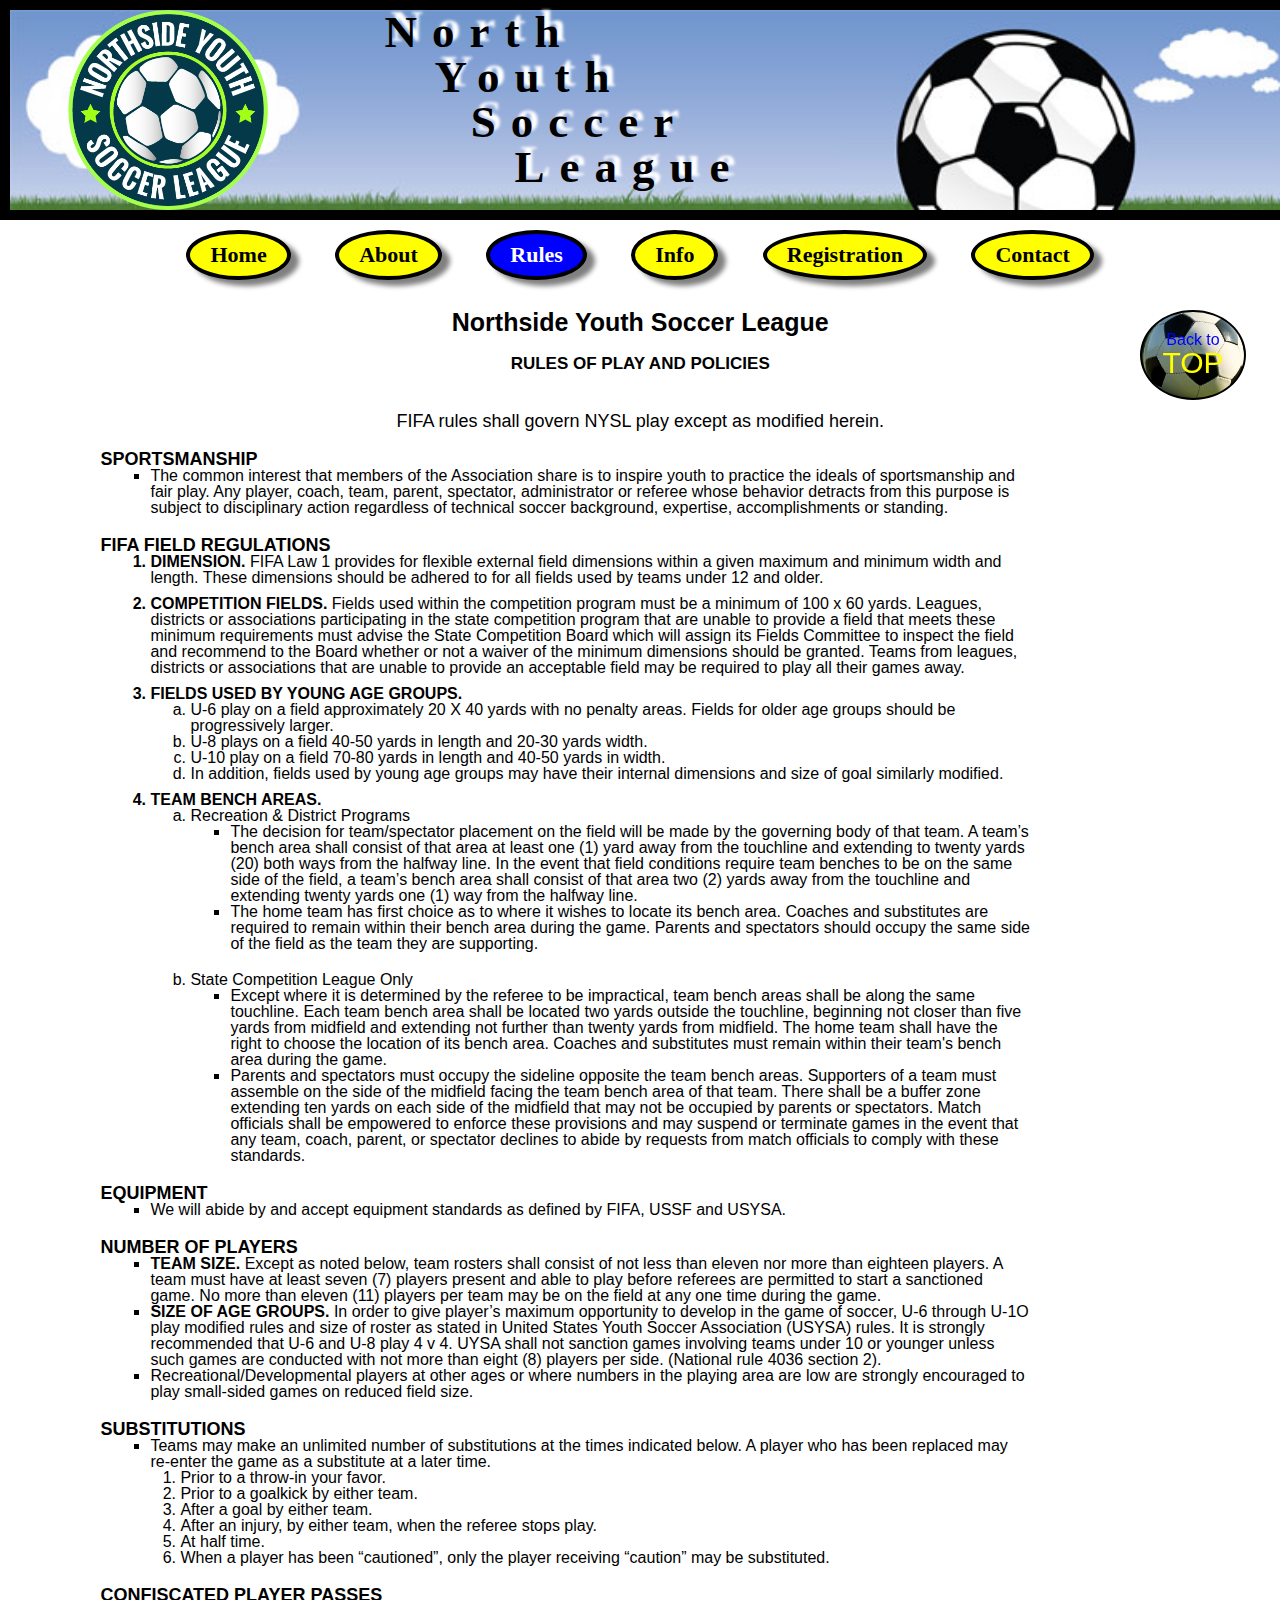
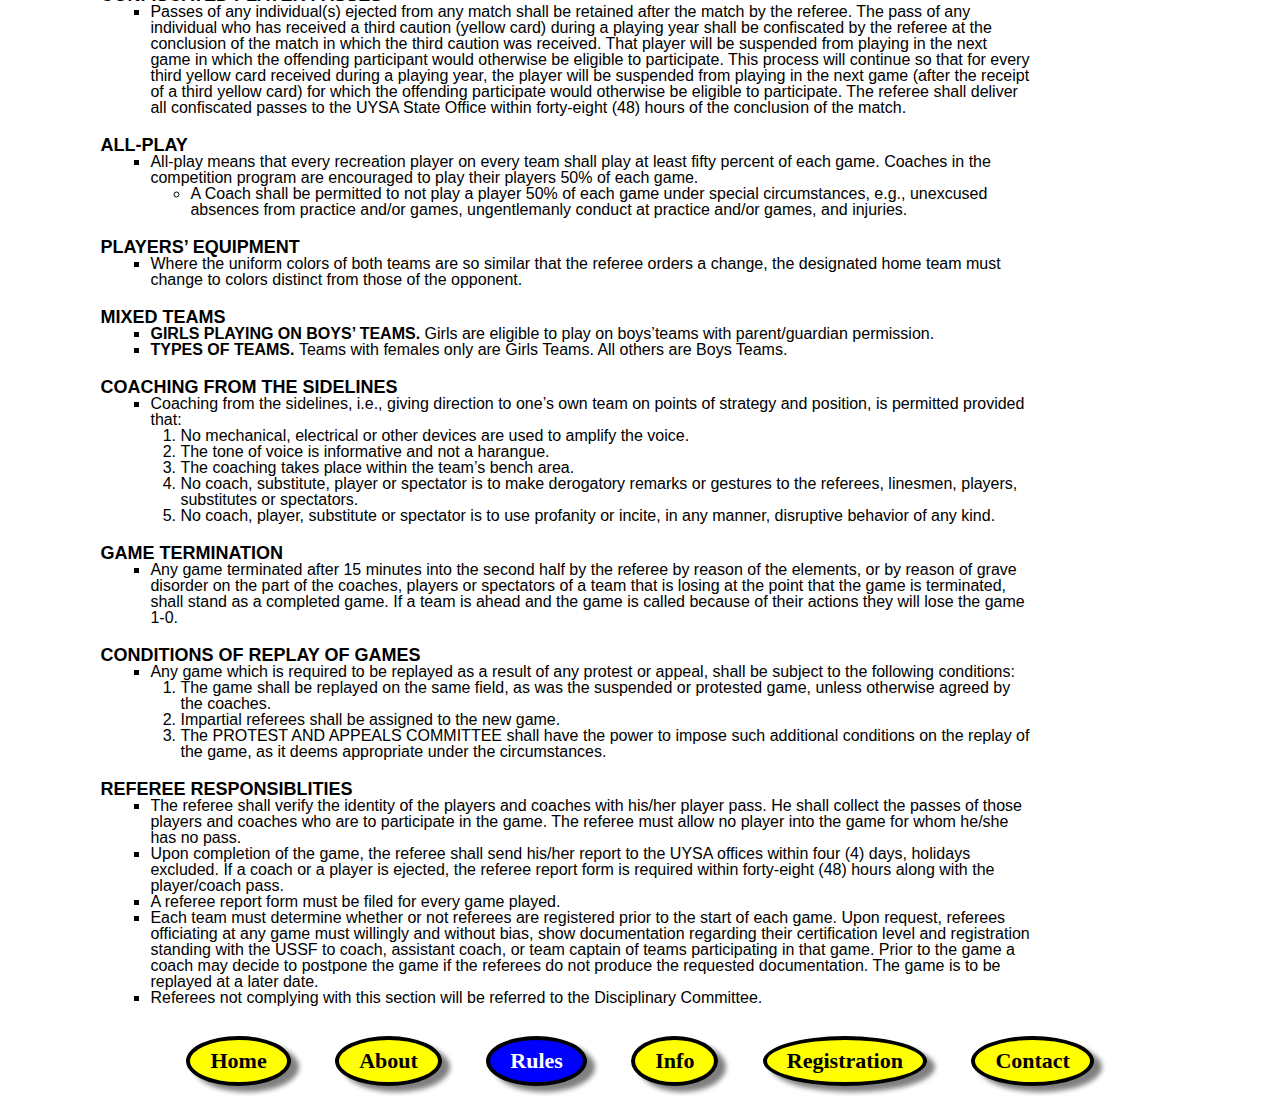
<file: rules0.html>
<!DOCTYPE html>

<html lang="de">

<head>
  <title>Rules_Of_Play_And_Policies_NYSL</title>
  <link rel="stylesheet" href="css/style0.css">
</head>

<body>
  <header id="top">
    <img class="logo" src="images/nysl_logo.png" alt="NYSL Logo">
    <h1>North</h1>
    <h1 class="title-position-1">Youth</h1>
    <h1 class="title-position-2">Soccer</h1>
    <h1 class="title-position-3">League</h1>
  </header>
  <div class="navigation positioning-center">
    <nav>
      <a href="index0.html">Home</a>
      <a href="about0.html">About</a>
      <a id="active">Rules</a>
      <a href="information0.html">Info</a>
      <a href="registration0.html">Registration</a>
      <a href="contactnysl0.html">Contact</a>
    </nav>
  </div>
  <p class="hyperlink-to-top">Back to </br><a href="#top">top</a></p>
  <div class="page-title">
    <div class="page-main-title">
      <h3>Northside Youth Soccer League</h3>
      <div>
        <div class="page-semititle">
          <p>Rules of Play And Policies</p>
        </div>
        <div class="rules-subtitle">
          <p>FIFA rules shall govern NYSL play except as modified herein.</p>
        </div>
      </div>
    </div>
    <ul>
      <li class="list-main-title">SPORTSMANSHIP</li>
      <ul class="list-text">
        <li>The common interest that members of the Association share is to inspire youth to practice the ideals of sportsmanship and fair play. Any player, coach, team, parent, spectator, administrator or referee whose behavior detracts from this purpose
          is subject to disciplinary action regardless of technical soccer background, expertise, accomplishments or standing.</li>
      </ul>
      <li class="list-main-title">FIFA FIELD REGULATIONS</li>
      <ol>
        <li class="nested-list-main-title">DIMENSION. <span>FIFA Law 1 provides for flexible external field dimensions within a given maximum and minimum width and length. These dimensions should be adhered to for all fields used by teams under 12 and older.</span></li>
        <li class="nested-list-main-title">COMPETITION FIELDS.<span> Fields used within the competition program must
be a minimum of 100 x 60 yards. Leagues, districts or associations
participating in the state competition program that are unable to provide a
field that meets these minimum requirements must advise the State
Competition Board which will assign its Fields Committee to inspect the
field and recommend to the Board whether or not a waiver of the minimum
dimensions should be granted. Teams from leagues, districts or
associations that are unable to provide an acceptable field may be
required to play all their games away.</span></li>
        <li class="nested-list-main-title">FIELDS USED BY YOUNG AGE GROUPS.</li>
        <ol class="nested-list-in-nested-list-main-title">
          <li>U-6 play on a field approximately 20 X 40 yards with no penalty areas. Fields for older age groups should be progressively larger. </li>
          <li>U-8 plays on a field 40-50 yards in length and 20-30 yards width. </li>
          <li>U-10 play on a field 70-80 yards in length and 40-50 yards in width. </li>
          <li>In addition, fields used by young age groups may have their internal dimensions and size of goal similarly modified.</li>
        </ol>
        <li class="nested-list-main-title">TEAM BENCH AREAS.</li>
        <ol class="nested-list-in-nested-list-main-title">
          <li>Recreation & District Programs</li>
          <ul class="second-list-text">
            <li>The decision for team/spectator placement on the field will be made by the governing body of that team. A team’s bench area shall consist of that area at least one (1) yard away from the touchline and extending to twenty yards (20) both ways
              from the halfway line. In the event that field conditions require team benches to be on the same side of the field, a team’s bench area shall consist of that area two (2) yards away from the touchline and extending twenty yards one (1) way
              from the halfway line.</li>
            <li>The home team has first choice as to where it wishes to locate its bench area. Coaches and substitutes are required to remain within their bench area during the game. Parents and spectators should occupy the same side of the field as the team
              they are supporting.</li>
          </ul>
          <li>State Competition League Only</li>
          <ul class="second-list-text">
            <li>Except where it is determined by the referee to be impractical, team bench areas shall be along the same touchline. Each team bench area shall be located two yards outside the touchline, beginning not closer than five yards from midfield and
              extending not further than twenty yards from midfield. The home team shall have the right to choose the location of its bench area. Coaches and substitutes must remain within their team's bench area during the game.</li>
            <li>Parents and spectators must occupy the sideline opposite the team bench areas. Supporters of a team must assemble on the side of the midfield facing the team bench area of that team. There shall be a buffer zone extending ten yards on each
              side of the midfield that may not be occupied by parents or spectators. Match officials shall be empowered to enforce these provisions and may suspend or terminate games in the event that any team, coach, parent, or spectator declines to
              abide by requests from match officials to comply with these standards.</li>
          </ul>
        </ol>
      </ol>
      <li class="list-main-title">EQUIPMENT</li>
      <ul class="list-text">
        <li>We will abide by and accept equipment standards as defined by FIFA, USSF and USYSA.</li>
      </ul>
      <li class="list-main-title">NUMBER OF PLAYERS</li>
      <ul class="list-text">
        <li class="title-bold-uppercase"> Team size. <span>Except as noted below, team rosters shall consist of not less
than eleven nor more than eighteen players. A team must have at least
seven (7) players present and able to play before referees are permitted to
start a sanctioned game. No more than eleven (11) players per team may
be on the field at any one time during the game.</span></li>
        <li class="title-bold-uppercase">Size of Age Groups. <span>In order to give player’s maximum
opportunity to develop in the game of soccer, U-6 through U-1O play
modified rules and size of roster as stated in United States Youth Soccer
Association (USYSA) rules. It is strongly recommended that U-6 and U-8
play 4 v 4. UYSA shall not sanction games involving teams under 10 or
younger unless such games are conducted with not more than eight (8)
players per side. (National rule 4036 section 2).</span></li>
        <li>Recreational/Developmental players at other ages or where numbers in the playing area are low are strongly encouraged to play small-sided games on reduced field size.</li>
      </ul>
      <li class="list-main-title">SUBSTITUTIONS</li>
      <ul class="list-text">
        <li>Teams may make an unlimited number of substitutions at the times indicated below. A player who has been replaced may re-enter the game as a substitute at a later time.</li>
        <ol class="second_nested_list_text">
          <li>Prior to a throw-in your favor.</li>
          <li>Prior to a goalkick by either team.</li>
          <li>After a goal by either team.</li>
          <li>After an injury, by either team, when the referee stops play.</li>
          <li>At half time.</li>
          <li>When a player has been “cautioned”, only the player receiving “caution” may be substituted.</li>
        </ol>
      </ul>
      <li class="list-main-title">CONFISCATED PLAYER PASSES</li>
      <ul class="list-text">
        <li>Passes of any individual(s) ejected from any match shall be retained after the match by the referee. The pass of any individual who has received a third caution (yellow card) during a playing year shall be confiscated by the referee at the conclusion
          of the match in which the third caution was received. That player will be suspended from playing in the next game in which the offending participant would otherwise be eligible to participate. This process will continue so that for every third
          yellow card received during a playing year, the player will be suspended from playing in the next game (after the receipt of a third yellow card) for which the offending participate would otherwise be eligible to participate. The referee shall
          deliver all confiscated passes to the UYSA State Office within forty-eight (48) hours of the conclusion of the match.</li>
      </ul>

      <li class="list-main-title">ALL-PLAY</li>
      <ul class="list-text">
        <li>All-play means that every recreation player on every team shall play at least fifty percent of each game. Coaches in the competition program are encouraged to play their players 50% of each game.</li>
        <ul>
          <li class="another-nested-list-text">A Coach shall be permitted to not play a player 50% of each game under special circumstances, e.g., unexcused absences from practice and/or games, ungentlemanly conduct at practice and/or games, and injuries.</li>
        </ul>
      </ul>
      <li class="list-main-title">PLAYERS’ EQUIPMENT</li>
      <ul class="list-text">
        <li>Where the uniform colors of both teams are so similar that the referee orders a change, the designated home team must change to colors distinct from those of the opponent.</li>
      </ul>
      <li class="list-main-title">MIXED TEAMS</li>
      <ul class="list-text">
        <li class="title-bold-uppercase">GIRLS PLAYING ON BOYS’ TEAMS. <span>Girls are eligible to play on boys’teams with parent/guardian permission.</span></li>
        <li class="title-bold-uppercase">TYPES OF TEAMS. <span>Teams with females only are Girls Teams. All others
are Boys Teams.</span></li>
      </ul>
      <li class="list-main-title">COACHING FROM THE SIDELINES</li>
      <ul class="list-text">
        <li>Coaching from the sidelines, i.e., giving direction to one’s own team on points of strategy and position, is permitted provided that:</li>
        <ol class="second_nested_list_text">
          <li>No mechanical, electrical or other devices are used to amplify the voice.</li>
          <li>The tone of voice is informative and not a harangue.</li>
          <li>The coaching takes place within the team’s bench area.</li>
          <li>No coach, substitute, player or spectator is to make derogatory remarks or gestures to the referees, linesmen, players, substitutes or spectators.</li>
          <li>No coach, player, substitute or spectator is to use profanity or incite, in any manner, disruptive behavior of any kind.</li>
        </ol>
      </ul>
      <li class="list-main-title">GAME TERMINATION</li>
      <ul class="list-text">
        <li>Any game terminated after 15 minutes into the second half by the referee by reason of the elements, or by reason of grave disorder on the part of the coaches, players or spectators of a team that is losing at the point that the game is terminated,
          shall stand as a completed game. If a team is ahead and the game is called because of their actions they will lose the game 1-0.</li>
      </ul>
      <li class="list-main-title">CONDITIONS OF REPLAY OF GAMES</li>
      <ul class="list-text">
        <li>Any game which is required to be replayed as a result of any protest or appeal, shall be subject to the following conditions:</li>
        <ol class="second_nested_list_text">
          <li>The game shall be replayed on the same field, as was the suspended or protested game, unless otherwise agreed by the coaches.
          </li>
          <li>Impartial referees shall be assigned to the new game.</li>
          <li>The PROTEST AND APPEALS COMMITTEE shall have the power to impose such additional conditions on the replay of the game, as it deems appropriate under the circumstances.</li>
        </ol>
      </ul>
      <li class="list-main-title">REFEREE RESPONSIBLITIES</li>
      <ul class="list-text">
        <li>The referee shall verify the identity of the players and coaches with his/her player pass. He shall collect the passes of those players and coaches who are to participate in the game. The referee must allow no player into the game for whom he/she
          has no pass.</li>
        <li>Upon completion of the game, the referee shall send his/her report to the UYSA offices within four (4) days, holidays excluded. If a coach or a player is ejected, the referee report form is required within forty-eight (48) hours along with the
          player/coach pass.</li>
        <li>A referee report form must be filed for every game played.</li>
        <li>Each team must determine whether or not referees are registered prior to the start of each game. Upon request, referees officiating at any game must willingly and without bias, show documentation regarding their certification level and registration
          standing with the USSF to coach, assistant coach, or team captain of teams participating in that game. Prior to the game a coach may decide to postpone the game if the referees do not produce the requested documentation. The game is to be replayed
          at a later date.</li>
        <li>Referees not complying with this section will be referred to the Disciplinary Committee.</li>
      </ul>
    </ul>
    <div class="navigation positioning-center">
      <nav>
        <a href="index0.html">Home</a>
        <a href="about0.html">About</a>
        <a id="active">Rules</a>
        <a href="information0.html">Info</a>
        <a href="registration0.html">Registration</a>
        <a href="contactnysl0.html">Contact</a>
      </nav>
    </div>
</body>

</html>
</file>
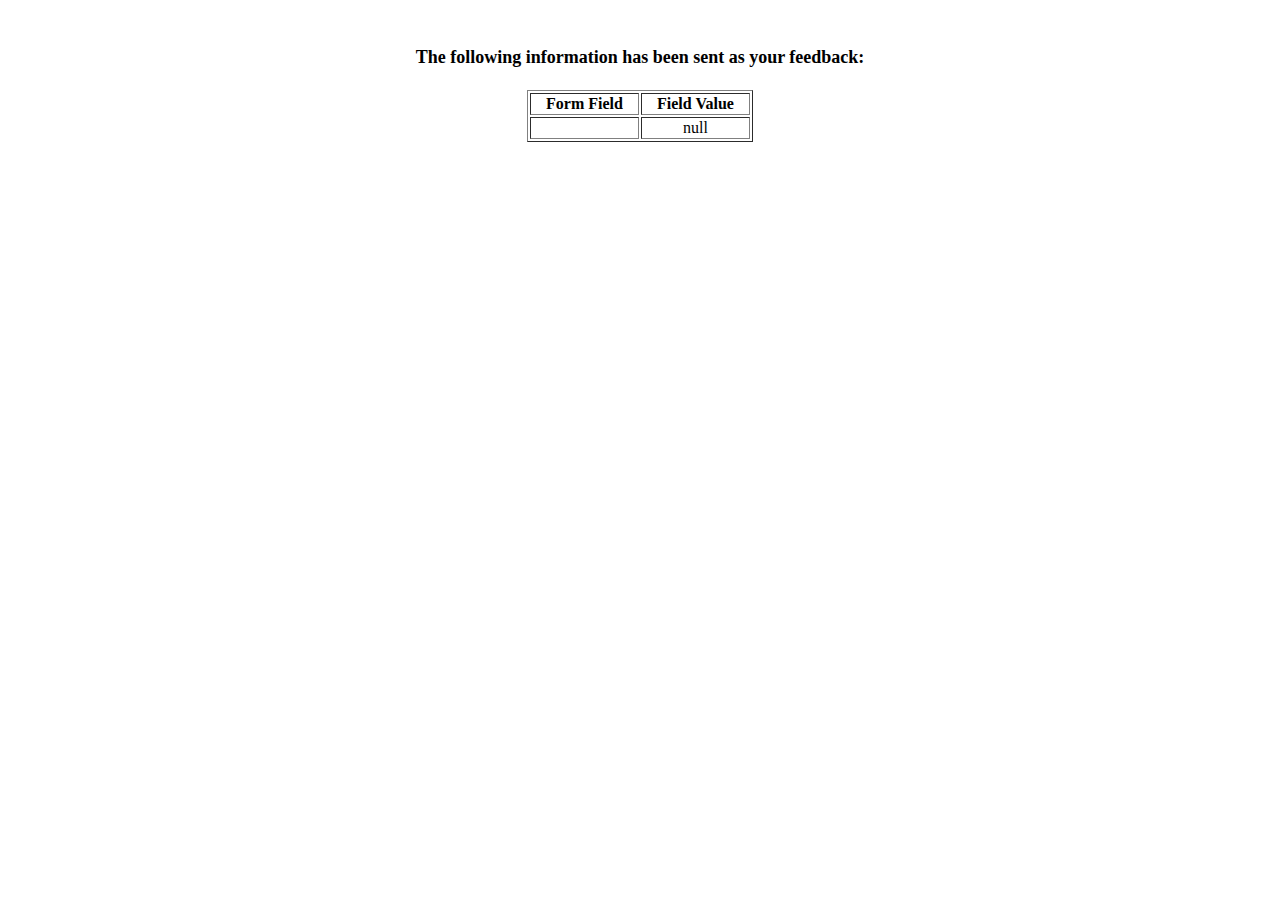
<file: show_data.html>
<html>
<head>
<title>Feedback Sent</title>
</head>
<body>
<p align=center>&nbsp;</p>
<h1 align=center><font size="+1">The following information has been sent as your
  feedback:</font></h1>

<table border="1" align=center width="226">
  <tr>
    <th align="center">Form Field</th>
    <th align="center">Field Value</th>
  </tr>

<script language="javascript">
var args = location.search.substr(1).split('&');
for (var i = 0; i < args.length; ++i) {
  var parts = args[i].split('=');
  if (parts != null) {
    var field = parts[0];
    var value = parts[1];
    if (value == null) {
      value = "null"
    }
    else {
      value = '"' + unescape(value.replace(/\+/g, ' ')) + '"';
    }

    document.writeln('<tr><td align="center">' + field + '</td>');
    document.writeln('<td align="center">' + value + '</td></tr>');
  }
}
</script>

<noscript>
<tr><td>
<p>You need to turn on Javascript in your browser.</p>

<p>In Microsoft Internet Explorer 4 or greater:</p>
<ul>
<li>From the "Tools" menu (in IE 4, it's the "View" menu), select "Internet Options".</li>
<li>Click on the "Security" tab.</li>
<li>Click on the "Custom Level" button. (In IE 4, select "Custom"
and then click on "Settings...".)</li>
<li>Under "Active scripting" make sure "Enable" is selected.</li>
</ul>

<p>In Netscape version 4 or greater:</p>
<ul>
<li>From the <b>Edit</b> menu, select <b>Preferences</b>.</li>
<li>In the <b>Category</b> list on the left, click on the word "Advanced".</li>
<li>In the panel on the right, make sure "Enable JavaScript" is checked.</li>
<li>Click the <b>OK</b> button.</li>
</ul>

</td></tr>
</noscript>

</table>
</body>
</html>
</file>
<file: css/style.css>
/* http://meyerweb.com/eric/tools/css/reset/
   v2.0 | 20110126
   License: none (public domain)
*/

html, body, div, span, applet, object, iframe,
h1, h2, h3, h4, h5, h6, p, blockquote, pre,
a, abbr, acronym, address, big, cite, code,
del, dfn, em, img, ins, kbd, q, s, samp,
small, strike, strong, sub, sup, tt, var,
b, u, i, center,
dl, dt, dd, ol, ul, li,
fieldset, form, label, legend,
table, caption, tbody, tfoot, thead, tr, th, td,
article, aside, canvas, details, embed,
figure, figcaption, footer, header, hgroup,
menu, nav, output, ruby, section, summary,
time, mark, audio, video {
	margin: 0;
	padding: 0;
	border: 0;
	font-size: 100%;
	font: inherit;
	vertical-align: baseline;
}
/* HTML5 display-role reset for older browsers */
article, aside, details, figcaption, figure,
footer, header, hgroup, menu, nav, section {
	display: block;
}
body {
	line-height: 1;
}
ol, ul {
	list-style: none;
}
blockquote, q {
	quotes: none;
}
blockquote:before, blockquote:after,
q:before, q:after {
	content: '';
	content: none;
}
table {
	border-collapse: collapse;
	border-spacing: 0;
}

h1 {
  font-weight: bold;
	font-size: 50px;
}
h2 {
	margin-left: 30px;
}
h2, h3 {
  font-weight: bold;
  font-size: 30px;
}
h1, h2, h3, p {
  font-family: sans-serif;
}

.header {
	margin: 10px 30px;
}
.header img {
	margin-right: 20px;
	vertical-align:  middle;
	width: 120px;
	margin: 40px 40px 0px 40px;
}
.header h1 {
	display: inline;
}
.block2 {
  padding: 80px 20px 0px 20px;
}
.block4 {
	margin-left: 260px;
	margin-top: 30px;
	line-height: 40px;
}
.navigation {
	font-weight: bold;
  margin: 0 30px 30px 200px;
}
.navigation a {
	border-right: 2px solid black;
	padding: 0 20px;
}
.navigation a:first-child {
	padding-left: 0;
}
.navigation a:last-child {
	border: none;
}
.content-container {
	margin: 30px;
}
.content-container img {
	float: left;
	margin: 40px;
	width: 120px;
}
.content p {
	margin: 0px 40px 0px 40px;
}
.content {
	margin-left: 250px;
}
.content h2 {
	margin-left: 0px;
}
.first-child {
	padding-top: 30px;
}
.explain {
  padding: 5px 0px 25px 40px;
}
.explain2 {
	line-height: 20px;
	word-spacing: 5px;
	padding: 0px 40px 40px 0px;
}
.date {
	font-style: italic;
}
</file>
<file: style.css>
/* http://meyerweb.com/eric/tools/css/reset/
   v2.0 | 20110126
   License: none (public domain)
*/

html, body, div, span, applet, object, iframe,
h1, h2, h3, h4, h5, h6, p, blockquote, pre,
a, abbr, acronym, address, big, cite, code,
del, dfn, em, img, ins, kbd, q, s, samp,
small, strike, strong, sub, sup, tt, var,
b, u, i, center,
dl, dt, dd, ol, ul, li,
fieldset, form, label, legend,
table, caption, tbody, tfoot, thead, tr, th, td,
article, aside, canvas, details, embed,
figure, figcaption, footer, header, hgroup,
menu, nav, output, ruby, section, summary,
time, mark, audio, video {
	margin: 0;
	padding: 0;
	border: 0;
	font-size: 100%;
	font: inherit;
	vertical-align: baseline;
}
/* HTML5 display-role reset for older browsers */
article, aside, details, figcaption, figure,
footer, header, hgroup, menu, nav, section {
	display: block;
}
body {
	line-height: 1;
}
ol, ul {
	list-style: none;
}
blockquote, q {
	quotes: none;
}
blockquote:before, blockquote:after,
q:before, q:after {
	content: '';
	content: none;
}
table {
	border-collapse: collapse;
	border-spacing: 0;
}

h1 {
  font-weight: bold;
	font-size: 50px;
}
h2 {
	margin-left: 30px;
}
h2, h3 {
  font-weight: bold;
  font-size: 30px;
}
h1, h2, h3, p {
  font-family: sans-serif;
}

.header {
	margin: 10px 30px;
}
.header img {
	margin-right: 20px;
	vertical-align:  middle;
	width: 120px;
	margin: 40px 40px 0px 40px;
}
.header h1 {
	display: inline;
}
.block2 {
  padding: 80px 20px 0px 20px;
}
.block4 {
	margin-left: 260px;
	margin-top: 30px;
	line-height: 40px;
}
.navigation {
	font-weight: bold;
  margin: 0 30px 30px 200px;
}
.navigation a {
	border-right: 2px solid black;
	padding: 0 20px;
}
.navigation a:first-child {
	padding-left: 0;
}
.navigation a:last-child {
	border: none;
}
.content-container {
	margin: 30px;
}
.content-container img {
	float: left;
	margin: 40px;
	width: 120px;
}
.content p {
	margin: 0px 40px 0px 40px;
}
.content {
	margin-left: 250px;
}
.content h2 {
	margin-left: 0px;
}
.first-child {
	padding-top: 30px;
}
.explain {
  padding: 5px 0px 25px 40px;
}
.explain2 {
	line-height: 20px;
	word-spacing: 5px;
	padding: 0px 40px 40px 0px;
}
.date {
	font-style: italic;
}
</file>
<file: css/style0.css>
/* Normalizer */


/* http://meyerweb.com/eric/tools/css/reset/
   v2.0 | 20110126
   License: none (public domain)
*/

html, body, div, span, applet, object, iframe, h1, h2, h3, h4, h5, h6, p, blockquote, pre, a, abbr, acronym, address, big, cite, code, del, dfn, em, img, ins, kbd, q, s, samp, small, strike, strong, sub, sup, tt, var, b, u, i, center, dl, dt, dd, ol, ul, li, fieldset, form, label, legend, table, caption, tbody, tfoot, thead, tr, th, td, article, aside, canvas, details, embed, figure, figcaption, footer, header, hgroup, menu, nav, output, ruby, section, summary, time, mark, audio, video {
  margin: 0;
  padding: 0;
  border: 0;
  font-size: 100%;
  font: inherit;
  vertical-align: baseline;
}


/* HTML5 display-role reset for older browsers */

article, aside, details, figcaption, figure, footer, header, hgroup, menu, nav, section {
  display: block;
}

body {
  line-height: 1;
}

ol, ul {
  list-style: none;
}

blockquote, q {
  quotes: none;
}

blockquote:before, blockquote:after, q:before, q:after {
  content: '';
  content: none;
}

table {
  border-collapse: collapse;
  border-spacing: 0;
}


/* Here starts MY CSS */


/* General CSS */

body {
  margin-left: 0.45px;
  font-family: sans-serif;
}

h1 {
  text-align: center;
  margin-right: 640px;
  font-family: serif;
  font-size: 45px;
  letter-spacing: 15px;
  font-weight: bold;
  text-shadow: 6px -6px 3px white;
}

.positioning-center {
  width: 100%;
  height: 30px;
  text-align: center;
}

#active {
  color: white;
  background-color: blue;
}

a:hover {
  background-color: green;
  color: orange;
}

aside {
  float: left;
  display: inline;
}

.aside-left {
  margin: 40px 20px;
  float: left;
}

h2, h3 {
  font-weight: bold;
  font-family: sans-serif;
}

h3 {
  font-size: 25px;
}

h2 {
  color: black;
  text-align: center;
  font-size: 30px;
}


/* Header */

header {
  width: 1280px;
  height: 200px;
  background-image: url(../images/background.jpg);
  background-size: cover;
  border: 10px solid black;
}

.logo {
  float: left;
  margin: 0px 40px 0px 58px;
  width: 200px;
  height: 200px;
}

.title-position-1 {
  position: relative;
  left: 50px;
}

.title-position-2 {
  position: relative;
  left: 100px;
}

.title-position-3 {
  position: relative;
  left: 150px;
}

.navigation a {
  font-family: serif;
  font-size: 22px;
  font-weight: bold;
  color: black;
  padding: 10px 20px;
  margin: 10px 20px;
  display: inline-block;
  border: 4px solid black;
  box-shadow: 8px 6px 5px grey;
  border-radius: 100%;
  text-decoration: none;
  background-color: yellow;
}

a:hover {
  background-color: green;
  color: red;
}


/* Index*/

.left-decor-photo {
  margin-top: 40px;
  width: 400px;
}

.right-decor-photo {
  margin: 60px 0px 20px 0px;
  width: 300px;
  border-radius: 100%
}

.title-index {
  font-size: 18px;
  margin-top: 40px;
  font-style: italic;
}

.title-index:first-child {
  padding-top: 35px;
}

.text-index {
  margin-left: 20px;
  display: inline;
  text-indent: 30px;
}

.text-index, .title-index {
  font-size: 18px;
  padding-left: 20px;
}

.index-container {
  width: 100%;
  height: 300px;
}


/* About */

.title-about {
  margin: 10px 200px 0px 25px;
  text-align: left;
}

.title-about:first-child {
  padding-top: 30px;
}

.text-about {
  text-align: left;
  font-size: 18px;
  margin: 0px 10px 0px 50px;
}

.bottom-image {
  margin-top: 280px;
  width: 1275px;
  height: 180px;
  background-color: blue;
  background-image: url(../images/ball.jpg);
  background-size: cover;
  border: 5px solid black;
  background-position: 0px -930px;
}


/* Rules */

.hyperlink-to-top {
  position: fixed;
  margin: 60px 0px 0px 1140px;
  padding: 20px;
  border: 2px;
  border-style: solid;
  border-color: black;
  background-image: url(../images/ball2.png);
  background-size: cover;
  border-radius: 100%;
  text-align: center;
  color: blue;
  background-position: 1px -6px;
}

.hyperlink-to-top a {
  text-transform: uppercase;
  color: yellow;
  text-decoration: none;
  font-size: 30px;
}

.hyperlink-to-top a:hover {
  border-radius: 100%;
  color: white;
  background-color: black;
}

.page-title {
  text-align: center;
}

.page-main-title {
  padding-top: 60px;
}

.page-semititle {
  padding: 20px;
  font-weight: bold;
  font-size: 17px;
  text-transform: uppercase;
}

.rules-subtitle {
  font-size: 18px;
  margin: 20px;
}

.bold-uppercase-titles {
  text-transform: capitalize;
  font-weight: 600;
}

ul, ol {
  text-align: left;
}

.list-main-title {
  font-size: 18px;
  text-transform: uppercase;
  margin-left: 100px;
  font-weight: bold;
}

.list-text, .second-list-text {
  padding-bottom: 20px;
  list-style: square;
}

.nested-list-main-title {
  font-weight: bold;
  margin: 0px 250px 0px 150px;
  list-style: decimal;
  margin-top: 10px;
}

.nested-list-main-title:first-child {
  margin-top: 0px;
}

.nested-list-in-nested-list-main-title, .list-text {
  margin: 0px 250px 0px 150px;
}

.nested-list-in-nested-list-main-title {
  margin-bottom: 0px;
  padding-left: 40px;
  list-style: lower-alpha;
}

.second-list-text {
  padding-left: 40px;
}

.title-bold-uppercase {
  text-transform: uppercase;
  font-weight: bold;
}

.second_nested_list_text {
  list-style: decimal;
  margin-left: 30px;
}

.another-nested-list-text {
  list-style: circle;
  margin-left: 40px;
}

span {
  font-weight: lighter;
  text-transform: none;
}


/* Information */

.subtitle {
  font-size: 20px;
  font-weight: bold;
  text-align: left;
  padding: 40px 20px 20px 220px;
}

.second-subtitle {
  text-decoration: underline;
  text-align: left;
  padding: 0px 20px 10px 220px;
}

.first-table {
  text-align: center;
  margin: 10px 0px 30px 0px;
  margin-left: 190px;
  width: 80%;
}

.table-title {
  margin-top: 40px;
  padding-bottom: 10px;
  font-size: 20px;
  font-weight: bold;
  text-decoration: underline;
}

.table-title:first-child {
  text-transform: uppercase;
}

.first-cell {
  width: 25%;
}

.second-cell, .third-cell, .fourth-cell {
  width: 20%;
}

.table-text-left {
  padding-right: 110px;
  text-align: left;
}

.table-text-left:first-child {
  padding-top: 10px;
}

.table-text-positioning {
  margin-right: 110px;
}

.second-table-title {
  padding-left: 30px;
  text-align: left;
  font-weight: bold;
}

.second-table-text {
  padding-left: 30px;
  text-align: left;
}

.second-table-text td {
  padding-left: 90px;
}

.second-table-text-left {
  padding-right: 750px;
}

.second-table {
  width: 100%;
  text-align: left;
  margin: 20px 0px;
  margin-left: 220px;
}

.table-header-title {
  font-weight: bold;
}

tfoot {
  width: 30%;
  float: left;
}

.map-content {
  margin-top: 50px;
  display: inline-block;
  width: 800px;
  height: 100px;
}

#small-map {
  display: inline-block;
  border: 5px solid green;
  padding: 10px;
  margin-left: 140px;
  width: 100px;
  height: 100px;
}

.map-text {
  text-decoration: underline;
  font-style: italic;
  padding-left: 70px;
  text-align: left;
  padding-right: 275px;
  width: 200px;
}


/* Registration */

.main-body {
  width: 80%;
}

select {
  margin: 50px;
  border: 1px solid #111;
  background: transparent;
  width: 150px;
  padding: 5px 35px 5px 5px;
  font-size: 16px;
  border: 1px solid #ccc;
  border-radius: 40px;
  height: 30px;
  -webkit-appearance: none;
  -moz-appearance: none;
  appearance: none;
  background: url(../images/old_go_bottom.png) 94% / 14% no-repeat #eee;
}

.form-position {
  margin: 70px 0px 30px 200px;
}

form {
  border: 2px dashed grey;
  border-radius: 10px;
  font: 16px/1.4 "Helvetica Neue", Helvetica, Arial, sans-serif;
  overflow: hidden;
  width: 70%;
  padding-bottom: 20px;
}

.form-title {
  text-indent: 80px;
  margin-bottom: 30px;
  font-size: 24px;
  font-weight: bold;
  font-family: serif;
  font-style: italic;
}

label {
  margin-left: 20px;
  width: 50%;
}

.label-next-to {
  display: inline;
}

fieldset {
  margin-bottom: 20px;
  box-sizing: border-box;
}

input {
  border-color: transparent;
  border-bottom: 2px solid black;
  width: 30%;
  margin-bottom: 10px;
}

.whole-input {
  width: 82.5%;
}

.birthday {
  width: 140px;
}

.input-margin {
  margin: 0px;
  width: 4%;
}

.second-fieldset {
  width: 100%;
  font-weight: bold;
}

.third-fieldset, .forth-fieldset {
  font-size: 14px;
  float: left;
  padding-right: 20px;
}

.forth-fieldset {
  display: inline;
}

.form-title-short {
  display: block;
  text-align: left;
  margin-bottom: 15px;
}

.input-width {
  width: 40px;
}

.first-half-fieldset {
  margin-left: 10px;
  float: left;
}

.second-half-fieldset {
  margin-left: 20px;
  display: inline;
  float: left;
}

.select-list {
  margin: 0px 40px;
}

.width-grade {
  width: 0px;
}

.smaller-margin {
  margin-bottom: 0px;
}

.mini-title-extra {
  text-decoration: underline;
  display: block;
  font-size: 12px;
  margin-top: 30px;
}

.mini-text {
  font-size: 12px;
  margin-bottom: 20px;
}

.submit-button {
  display: block;
  text-align: right;
  margin: -90px 200px 10px 0px;
}

sup {
  font-size: 12px;
  vertical-align: super;
}

input[type=submit] {
  width: 150px;
  font-size: 20px;
  font-weight: bold;
  padding: 5px;
  background-color: orange;
  color: green;
  border: 2px;
  box-shadow: 2px -4px 6px lime;
  cursor: pointer;
  -webkit-border-radius: 5px;
  border-radius: 5px;
}

[placeholder] {
  text-align: center;
  font-weight: bold;
  font-size: 16px;
  color: grey;
  font-style: italic;
}

input[placeholder]:focus {
  color: green;
}

input[placeholder] {
  color: black;
}

.textarea-box {
  margin-left: 80px;
}


/* Contact */

.middle-decor-photo {
  margin-left: 430px;
  width: 400px;
}

.e-mail {
  display: inline;
  padding: 0px;
  margin-left: 0px;
}

.last-page-text, .last-page-text2 {
  font-size: 20px;
  margin-left: 400px;
  text-indent: 50px;
  line-height: 2;
}

.last-page-text {
  text-align: center;
  margin-top: 40px;
}
</file>
<file: css/style1.css>
/* http://meyerweb.com/eric/tools/css/reset/
   v2.0 | 20110126
   License: none (public domain)
*/

html, body, div, span, applet, object, iframe,
h1, h2, h3, h4, h5, h6, p, blockquote, pre,
a, abbr, acronym, address, big, cite, code,
del, dfn, em, img, ins, kbd, q, s, samp,
small, strike, strong, sub, sup, tt, var,
b, u, i, center,
dl, dt, dd, ol, ul, li,
fieldset, form, label, legend,
table, caption, tbody, tfoot, thead, tr, th, td,
article, aside, canvas, details, embed,
figure, figcaption, footer, header, hgroup,
menu, nav, output, ruby, section, summary,
time, mark, audio, video {
	margin: 0;
	padding: 0;
	border: 0;
	font-size: 100%;
	font: inherit;
	vertical-align: baseline;
}
/* HTML5 display-role reset for older browsers */
article, aside, details, figcaption, figure,
footer, header, hgroup, menu, nav, section {
	display: block;
}
body {
	line-height: 1;
}
ol, ul {
	list-style: none;
}
blockquote, q {
	quotes: none;
}
blockquote:before, blockquote:after,
q:before, q:after {
	content: '';
	content: none;
}
table {
	border-collapse: collapse;
	border-spacing: 0;
}

/* Here starts my CSS */

.header {
  margin: 100px 5px 0px 5px;
  background-image: url("../images/design1_image1.jpg");
	background-position:  0px -50px;
	background-size: cover;
  width: 1290px;
  height: 180px;
  position: relative;
}
h1 {
  color: white;
  font-family: sans-serif;
  font-size: 65px;
  text-shadow: 4px -6px 2px black;
}
.container-title {
  margin: 0px 5px 10px 5px;
  padding: 10px 5px;
  background-color: black;
  border: 5px double white;
  box-sizing: border-box;
}
.logo {
  margin-left: 1000px;
  position: absolute;
  width: 100px;
  height: 100px;
  text-align: right;
  bottom: -82px;
}
h2 {
	color: white;
  text-align: center;
	font-size: 30px;
}
section {
	float:left;
	width: 15%;
}
aside {
	float:right;
	width: 85%;
}
a {
	display:block;
	line-height: 40px;
	margin: 35px;
}
.title-index {
	margin-top: 40px;
	font-style: italic;
}
.text-index {
	text-indent: 30px;
}
.title-about {
	margin-top: 20px;
}
h2, h3 {
	font-weight: bold;
	font-family: sans-serif;
}
h3 {
	font-size: 25px;
}
.text-about {
	word-spacing: 4px;
	font-size: 19px;
	margin-right: 240px;
	margin-left: 30px;
	padding-bottom: 30px;
	line-height: 1.2;
}
.e-mail {
	display: inline;
	padding: 0px;
	margin-left: 0;
}
.text-contact {
	font-size: 18px;
	margin-top: 30px;
	line-height: 1.7;
	text-indent: 30px;
}
</file>
<file: css/style2.css>
/* http://meyerweb.com/eric/tools/css/reset/
   v2.0 | 20110126
   License: none (public domain)
*/

html, body, div, span, applet, object, iframe,
h1, h2, h3, h4, h5, h6, p, blockquote, pre,
a, abbr, acronym, address, big, cite, code,
del, dfn, em, img, ins, kbd, q, s, samp,
small, strike, strong, sub, sup, tt, var,
b, u, i, center,
dl, dt, dd, ol, ul, li,
fieldset, form, label, legend,
table, caption, tbody, tfoot, thead, tr, th, td,
article, aside, canvas, details, embed,
figure, figcaption, footer, header, hgroup,
menu, nav, output, ruby, section, summary,
time, mark, audio, video {
	margin: 0;
	padding: 0;
  border: 0;
	font-size: 100%;
	font: inherit;
	vertical-align: baseline;
}
/* HTML5 display-role reset for older browsers */
article, aside, details, figcaption, figure,
footer, header, hgroup, menu, nav, section {
	display: block;
}
body {
	line-height: 1;
}
ol, ul {
	list-style: none;
}
blockquote, q {
	quotes: none;
}
blockquote:before, blockquote:after,
q:before, q:after {
	content: '';
	content: none;
}
table {
	border-collapse: collapse;
	border-spacing: 0;
}

/* Here starts my CSS */

.main-title {
  margin:-70px 5px 0px 5px;
  float:left;
}
.navigation {
  margin:-30px 5px 0px 5px;
  display: inline;
  float: right;
}
.navigation a {
  padding: 2px 6px;
  color: white;
  font-weight: 400;
  font-size: 18px;
  background-color: blue;
  border: 3px solid black;
  box-shadow: 5px 2px 0px black;
  margin: 20px;
  text-decoration: none;
}
.navigation a:last-child {
  margin-right: -10px;
}
a:hover {
  background-color: green;
}
.header {
  margin: 150px 5px 0px 5px;
  background-image: url("../images/design2_image1.jpg");
	background-position:  0px -50px;
	background-size: cover;
  width: 1290px;
  height: 180px;
}
h1 {
  font-family: sans-serif;
  font-size: 65px;
  letter-spacing: 5px;
}
.logo {
  margin: 20px 40px 0px 10px;
  width: 100px;
  height: 100px;
  bottom: -82px;
}
.container-title {
  margin: 0px 5px 10px 5px;
  padding: 10px 5px;
  background-color: white;
  border: 2px solid black;
  box-sizing: border-box;
}

h2 {
	color: black;
  text-align: center;
	font-size: 30px;
}
section {
	float:left;
	width: 15%;
}
aside {
	float:right;
	width: 85%;
}
nav {
	display:inline-block;
	line-height: 10px;
	padding: 20px;
}
.title-index {
	margin-top: 40px;
	font-style: italic;
}
.text-index {
	text-indent: 30px;
}
.title-about {
	margin-top: 20px;
}
h2, h3 {
	font-weight: bold;
	font-family: sans-serif;
}
h3 {
	font-size: 25px;
}
.text-about {
	word-spacing: 3px;
	font-size: 18px;
	margin-right: 40px;
	margin-left: 30px;
	padding-bottom: 30px;
	line-height: 1.2;
}
.e-mail {
	display: inline;
	padding: 0px;
	margin-left: 0;
}
.text-contact {
	font-size: 18px;
	margin-top: 30px;
	line-height: 1.7;
	text-indent: 30px;
}
.last-page-text {
  text-indent: 50px;
  margin-top: 20px;
  line-height: 3;
}
</file>
